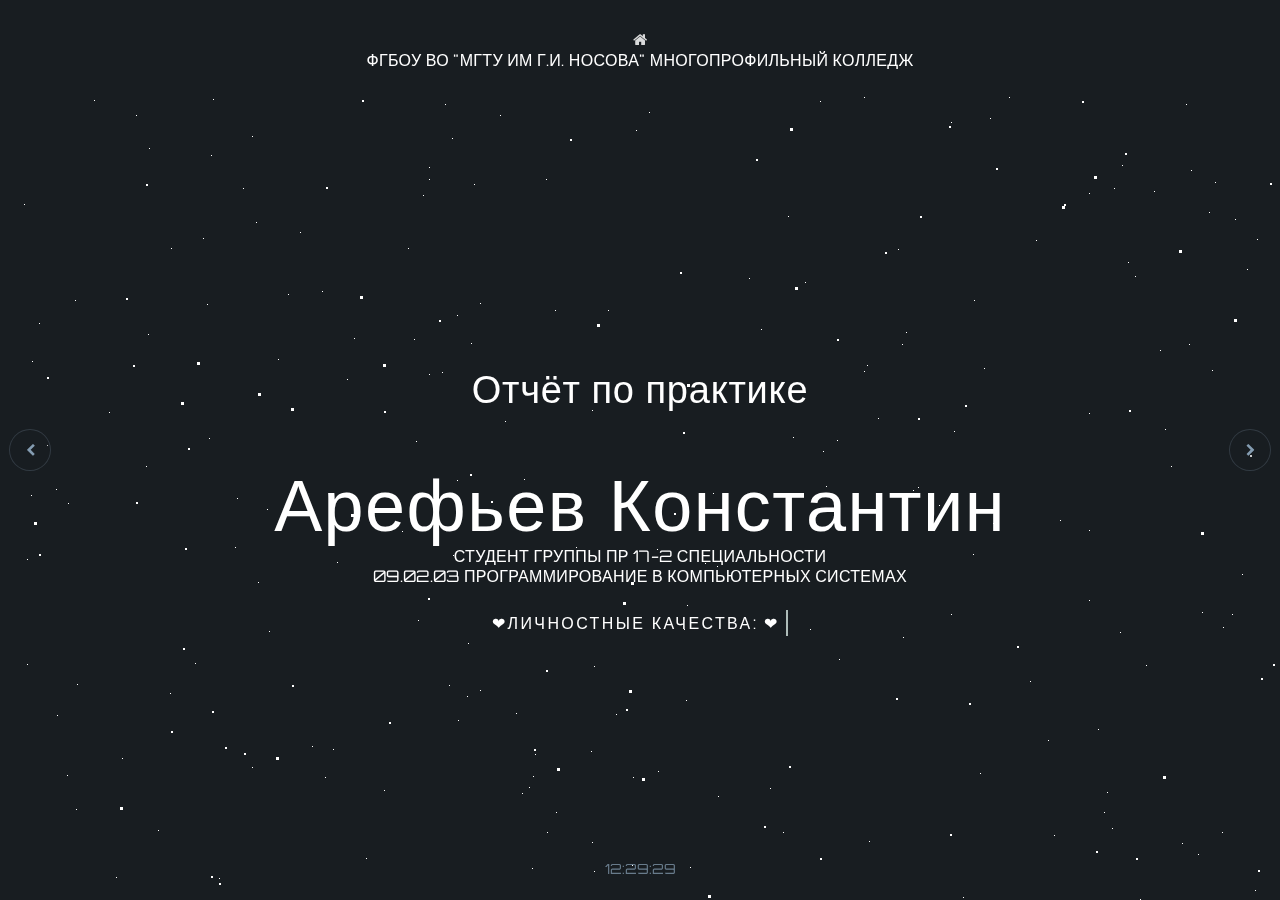
<file: index2.html>
<!DOCTYPE html>
<html lang="ru">
   <head>
      <meta charset="utf-8">
      <meta name="viewport" content="width=device-width, initial-scale=1.0">
     <title>Отчёт</title>
      <link rel="shortcut icon" href="assets/second-site/assets2/images/favicon.ico">
      <link rel="stylesheet" href="assets/second-site/assets2/css/animate2.css">
      <link href="assets/second-site/assets2/css/style.min2.css" rel="stylesheet">
      <link href="assets/second-site/assets2/css/type2.css" rel="stylesheet">
      <link rel="stylesheet" href="https://maxcdn.bootstrapcdn.com/font-awesome/4.3.0/css/font-awesome.min.css">
   <link href="https://fonts.googleapis.com/css?family=Source+Sans+Pro:400,700,900,300" rel="stylesheet" type="text/css">
      <style>
         #stars {
         width: 1px;
         height: 1px;
         background: transparent;
         box-shadow: 1926px 1470px #FFF , 1112px 168px #FFF , 138px 1595px #FFF , 1207px 533px #FFF , 54px 1498px #FFF , 468px 873px #FFF , 1893px 922px #FFF , 243px 1863px #FFF , 1274px 336px #FFF , 1608px 240px #FFF , 1984px 834px #FFF , 1909px 1850px #FFF , 982px 940px #FFF , 1675px 20px #FFF , 1082px 635px #FFF , 1155px 1338px #FFF , 166px 1497px #FFF , 1622px 382px #FFF , 1332px 790px #FFF , 932px 1956px #FFF , 1410px 210px #FFF , 1906px 1047px #FFF , 1641px 360px #FFF , 1196px 276px #FFF , 1635px 516px #FFF , 519px 660px #FFF , 345px 1839px #FFF , 862px 324px #FFF , 1470px 558px #FFF , 531px 738px #FFF , 1873px 627px #FFF , 935px 28px #FFF , 492px 1997px #FFF , 1777px 599px #FFF , 783px 1366px #FFF , 1578px 1766px #FFF , 570px 1578px #FFF , 1731px 1993px #FFF , 1656px 204px #FFF , 1528px 1860px #FFF , 964px 679px #FFF , 722px 913px #FFF , 1754px 131px #FFF , 924px 1808px #FFF , 1940px 1882px #FFF , 391px 1241px #FFF , 1460px 407px #FFF , 470px 1307px #FFF , 202px 1882px #FFF , 1276px 1265px #FFF , 1776px 296px #FFF , 31px 351px #FFF , 1736px 774px #FFF , 1864px 52px #FFF , 1450px 1042px #FFF , 1931px 1896px #FFF , 61px 590px #FFF , 1900px 1006px #FFF , 957px 460px #FFF , 1138px 97px #FFF , 1796px 4px #FFF , 1887px 109px #FFF , 1055px 1645px #FFF , 1375px 1084px #FFF , 617px 683px #FFF , 371px 1908px #FFF , 309px 683px #FFF , 1862px 1662px #FFF , 1276px 1276px #FFF , 913px 1381px #FFF , 339px 1055px #FFF , 1217px 1265px #FFF , 1044px 426px #FFF , 684px 1371px #FFF , 16px 267px #FFF , 86px 1329px #FFF , 1096px 734px #FFF , 51px 681px #FFF , 1993px 497px #FFF , 1015px 1862px #FFF , 186px 1125px #FFF , 807px 357px #FFF , 1230px 817px #FFF , 1363px 544px #FFF , 369px 1266px #FFF , 1453px 1566px #FFF , 1252px 1762px #FFF , 920px 1155px #FFF , 1892px 1894px #FFF , 386px 437px #FFF , 442px 626px #FFF , 478px 1157px #FFF , 1958px 538px #FFF , 892px 1276px #FFF , 800px 1486px #FFF , 441px 386px #FFF , 335px 973px #FFF , 668px 535px #FFF , 1442px 584px #FFF , 1574px 1891px #FFF , 651px 1860px #FFF , 1238px 1787px #FFF , 674px 773px #FFF , 1782px 906px #FFF , 1716px 1851px #FFF , 879px 1782px #FFF , 849px 1074px #FFF , 130px 372px #FFF , 187px 144px #FFF , 1369px 48px #FFF , 1962px 1394px #FFF , 1907px 6px #FFF , 1346px 1308px #FFF , 1866px 867px #FFF , 1728px 272px #FFF , 1151px 1276px #FFF , 160px 918px #FFF , 1673px 98px #FFF , 1964px 666px #FFF , 168px 1979px #FFF , 616px 1992px #FFF , 262px 1821px #FFF , 1697px 1566px #FFF , 1593px 1514px #FFF , 168px 1778px #FFF , 1975px 324px #FFF , 743px 1627px #FFF , 1043px 1821px #FFF , 1357px 267px #FFF , 413px 85px #FFF , 1053px 1662px #FFF , 1383px 210px #FFF , 312px 1522px #FFF , 1895px 690px #FFF , 1503px 1003px #FFF , 995px 1524px #FFF , 1784px 1922px #FFF , 228px 1272px #FFF , 642px 677px #FFF , 1882px 247px #FFF , 1939px 1788px #FFF , 993px 3px #FFF , 1331px 1648px #FFF , 1029px 1183px #FFF , 526px 1203px #FFF , 1073px 99px #FFF , 1231px 1149px #FFF , 1521px 1046px #FFF , 142px 736px #FFF , 1561px 1739px #FFF , 1092px 1071px #FFF , 311px 1470px #FFF , 1715px 92px #FFF , 600px 620px #FFF , 296px 652px #FFF , 1301px 843px #FFF , 1513px 1010px #FFF , 413px 280px #FFF , 777px 343px #FFF , 1567px 1046px #FFF , 447px 1368px #FFF , 1986px 1470px #FFF , 223px 1535px #FFF , 1303px 106px #FFF , 1865px 562px #FFF , 219px 453px #FFF , 545px 845px #FFF , 789px 188px #FFF , 718px 1011px #FFF , 675px 1976px #FFF , 1936px 1605px #FFF , 1334px 1894px #FFF , 1378px 1288px #FFF , 1744px 71px #FFF , 1499px 1029px #FFF , 253px 537px #FFF , 1335px 84px #FFF , 1388px 207px #FFF , 690px 988px #FFF , 1373px 1279px #FFF , 514px 1945px #FFF , 887px 543px #FFF , 242px 488px #FFF , 1224px 1959px #FFF , 236px 42px #FFF , 272px 200px #FFF , 111px 912px #FFF , 1314px 1507px #FFF , 1380px 1101px #FFF , 1159px 854px #FFF , 1729px 1774px #FFF , 1679px 1981px #FFF , 309px 1183px #FFF , 954px 1437px #FFF , 1563px 1465px #FFF , 324px 831px #FFF , 1953px 707px #FFF , 1758px 853px #FFF , 991px 1980px #FFF , 1388px 256px #FFF , 155px 154px #FFF , 1193px 118px #FFF , 40px 395px #FFF , 1308px 1168px #FFF , 149px 831px #FFF , 1336px 1033px #FFF , 1708px 598px #FFF , 1159px 1624px #FFF , 576px 316px #FFF , 426px 278px #FFF , 1001px 1380px #FFF , 800px 1118px #FFF , 436px 44px #FFF , 540px 718px #FFF , 1925px 1665px #FFF , 1764px 893px #FFF , 1085px 1707px #FFF , 1122px 903px #FFF , 935px 520px #FFF , 772px 122px #FFF , 1466px 928px #FFF , 848px 277px #FFF , 1493px 1285px #FFF , 193px 344px #FFF , 749px 1229px #FFF , 1893px 1412px #FFF , 121px 845px #FFF , 1664px 1515px #FFF , 1631px 1306px #FFF , 1457px 1483px #FFF , 1079px 1268px #FFF , 897px 396px #FFF , 591px 1697px #FFF , 1942px 514px #FFF , 931px 1634px #FFF , 1014px 587px #FFF , 1175px 76px #FFF , 611px 1918px #FFF , 1219px 125px #FFF , 437px 461px #FFF , 620px 36px #FFF , 680px 1066px #FFF , 1098px 1126px #FFF , 392px 154px #FFF , 1669px 1038px #FFF , 1258px 1298px #FFF , 1124px 805px #FFF , 1916px 1183px #FFF , 1951px 792px #FFF , 958px 206px #FFF , 1216px 520px #FFF , 900px 880px #FFF , 1239px 796px #FFF , 1575px 560px #FFF , 1868px 1426px #FFF , 1330px 642px #FFF , 976px 1814px #FFF , 195px 61px #FFF , 221px 404px #FFF , 61px 1642px #FFF , 1921px 536px #FFF , 450px 1724px #FFF , 1358px 910px #FFF , 1475px 1392px #FFF , 203px 945px #FFF , 133px 54px #FFF , 1483px 289px #FFF , 1710px 1583px #FFF , 30px 1329px #FFF , 671px 511px #FFF , 226px 894px #FFF , 666px 1969px #FFF , 1101px 1023px #FFF , 508px 385px #FFF , 1872px 543px #FFF , 576px 748px #FFF , 65px 920px #FFF , 1144px 256px #FFF , 1453px 923px #FFF , 1913px 786px #FFF , 1775px 1492px #FFF , 464px 209px #FFF , 1230px 1624px #FFF , 227px 94px #FFF , 500px 619px #FFF , 1246px 1796px #FFF , 513px 693px #FFF , 1961px 973px #FFF , 810px 392px #FFF , 1375px 359px #FFF , 1461px 935px #FFF , 513px 1959px #FFF , 1226px 480px #FFF , 1995px 269px #FFF , 484px 21px #FFF , 1572px 416px #FFF , 1269px 777px #FFF , 697px 399px #FFF , 52px 409px #FFF , 1936px 8px #FFF , 262px 265px #FFF , 862px 1851px #FFF , 368px 696px #FFF , 1560px 393px #FFF , 761px 1729px #FFF , 1662px 206px #FFF , 790px 1261px #FFF , 1028px 1736px #FFF , 1747px 716px #FFF , 458px 90px #FFF , 1977px 365px #FFF , 683px 1341px #FFF , 1723px 242px #FFF , 431px 1797px #FFF , 1856px 1267px #FFF , 428px 1241px #FFF , 217px 986px #FFF , 792px 1469px #FFF , 8px 110px #FFF , 147px 1837px #FFF , 1557px 843px #FFF , 1669px 324px #FFF , 752px 1326px #FFF , 138px 909px #FFF , 1855px 1544px #FFF , 566px 1120px #FFF , 203px 784px #FFF , 1554px 752px #FFF , 531px 973px #FFF , 1326px 881px #FFF , 853px 747px #FFF , 672px 1899px #FFF , 1861px 1289px #FFF , 1904px 1051px #FFF , 78px 6px #FFF , 1073px 319px #FFF , 899px 949px #FFF , 1875px 478px #FFF , 1088px 718px #FFF , 699px 1541px #FFF , 198px 1183px #FFF , 820px 869px #FFF , 1936px 1644px #FFF , 923px 411px #FFF , 1206px 738px #FFF , 1020px 1709px #FFF , 758px 1626px #FFF , 1320px 1553px #FFF , 977px 429px #FFF , 451px 602px #FFF , 1231px 175px #FFF , 670px 606px #FFF , 1671px 1457px #FFF , 660px 1555px #FFF , 882px 155px #FFF , 455px 249px #FFF , 15px 401px #FFF , 1245px 1578px #FFF , 991px 1614px #FFF , 251px 415px #FFF , 691px 991px #FFF , 1852px 177px #FFF , 226px 1618px #FFF , 1880px 1681px #FFF , 509px 1233px #FFF , 1808px 860px #FFF , 1226px 1429px #FFF , 1346px 578px #FFF , 1277px 854px #FFF , 441px 221px #FFF , 21px 958px #FFF , 8px 1574px #FFF , 489px 327px #FFF , 1496px 212px #FFF , 1199px 88px #FFF , 1742px 1573px #FFF , 1020px 146px #FFF , 823px 565px #FFF , 1956px 690px #FFF , 1368px 1047px #FFF , 1486px 386px #FFF , 284px 138px #FFF , 1519px 527px #FFF , 1300px 910px #FFF , 1560px 244px #FFF , 933px 1230px #FFF , 644px 816px #FFF , 1388px 10px #FFF , 1986px 1954px #FFF , 1055px 1595px #FFF , 1749px 985px #FFF , 754px 694px #FFF , 1613px 1879px #FFF , 191px 210px #FFF , 1073px 506px #FFF , 1571px 1301px #FFF , 824px 1302px #FFF , 1670px 244px #FFF , 1170px 10px #FFF , 1715px 582px #FFF , 1033px 1796px #FFF , 1505px 524px #FFF , 1453px 1281px #FFF , 613px 1702px #FFF , 1230px 1681px #FFF , 1664px 624px #FFF , 886px 250px #FFF , 1368px 1714px #FFF , 1851px 889px #FFF , 1000px 1701px #FFF , 398px 245px #FFF , 968px 274px #FFF , 1295px 1267px #FFF , 706px 1853px #FFF , 1081px 1047px #FFF , 745px 235px #FFF , 277px 1461px #FFF , 1241px 145px #FFF , 1568px 417px #FFF , 1502px 1540px #FFF , 132px 240px #FFF , 1190px 1918px #FFF , 1004px 1001px #FFF , 1758px 1838px #FFF , 666px 1174px #FFF , 1992px 1791px #FFF , 41px 621px #FFF , 1916px 1694px #FFF , 1811px 1132px #FFF , 704px 1361px #FFF , 667px 1081px #FFF , 90px 1019px #FFF , 1173px 1484px #FFF , 1734px 1796px #FFF , 303px 1676px #FFF , 539px 216px #FFF , 1821px 387px #FFF , 946px 953px #FFF , 1987px 984px #FFF , 569px 1192px #FFF , 1780px 1562px #FFF , 835px 1820px #FFF , 641px 455px #FFF , 1463px 1427px #FFF , 851px 271px #FFF , 350px 764px #FFF , 475px 1266px #FFF , 1433px 1391px #FFF , 1276px 540px #FFF , 494px 1599px #FFF , 794px 535px #FFF , 1998px 1537px #FFF , 1736px 1133px #FFF , 1537px 154px #FFF , 616px 771px #FFF , 1440px 622px #FFF , 906px 1024px #FFF , 1892px 1056px #FFF , 413px 73px #FFF , 306px 197px #FFF , 947px 803px #FFF , 441px 412px #FFF , 893px 1882px #FFF , 1052px 1321px #FFF , 1274px 77px #FFF , 321px 468px #FFF , 1832px 979px #FFF , 1824px 47px #FFF , 429px 10px #FFF , 675px 1417px #FFF , 1077px 1631px #FFF , 1930px 1835px #FFF , 578px 777px #FFF , 106px 1093px #FFF , 1755px 665px #FFF , 913px 1433px #FFF , 540px 1205px #FFF , 1017px 984px #FFF , 113px 1790px #FFF , 236px 673px #FFF , 132px 1318px #FFF , 1076px 1512px #FFF , 240px 128px #FFF , 1427px 95px #FFF , 1725px 1729px #FFF , 197px 5px #FFF , 1032px 646px #FFF , 1855px 1684px #FFF , 1119px 182px #FFF , 1027px 1005px #FFF , 1035px 1070px #FFF , 1874px 49px #FFF , 560px 453px #FFF , 747px 1248px #FFF , 1958px 7px #FFF , 283px 834px #FFF , 718px 879px #FFF , 14px 920px #FFF , 1155px 372px #FFF , 1833px 1932px #FFF , 524px 1745px #FFF , 691px 1547px #FFF , 890px 238px #FFF , 1505px 964px #FFF , 1038px 741px #FFF , 1098px 94px #FFF , 1639px 240px #FFF , 1337px 479px #FFF , 100px 783px #FFF , 464px 596px #FFF , 1173px 250px #FFF , 308px 1799px #FFF , 1996px 1234px #FFF , 1764px 1703px #FFF , 1065px 1434px #FFF , 506px 699px #FFF , 592px 216px #FFF , 1091px 698px #FFF , 582px 1044px #FFF , 1566px 410px #FFF , 1468px 1277px #FFF , 1183px 1094px #FFF , 1400px 1435px #FFF , 1762px 1991px #FFF , 298px 1720px #FFF , 507px 1159px #FFF , 331px 285px #FFF , 1104px 538px #FFF , 1984px 674px #FFF , 1587px 565px #FFF , 1400px 1480px #FFF , 1326px 998px #FFF , 402px 526px #FFF , 47px 1493px #FFF , 255px 1067px #FFF , 815px 1844px #FFF , 1768px 412px #FFF , 859px 1573px #FFF , 804px 7px #FFF , 1222px 1555px #FFF , 1821px 893px #FFF , 1718px 158px #FFF , 1678px 1141px #FFF , 575px 657px #FFF , 1993px 1988px #FFF , 938px 337px #FFF , 1884px 1949px #FFF , 402px 1621px #FFF , 1522px 246px #FFF , 530px 85px #FFF , 893px 1040px #FFF , 1987px 521px #FFF , 1792px 1410px #FFF , 1127px 1979px #FFF , 1842px 869px #FFF , 1408px 1464px #FFF , 424px 1226px #FFF , 297px 1641px #FFF , 52px 1622px #FFF , 60px 715px #FFF , 648px 1887px #FFF , 1993px 743px #FFF , 226px 1096px #FFF , 1130px 571px #FFF , 93px 318px #FFF , 1230px 1023px #FFF , 598px 1533px #FFF , 1074px 1586px #FFF , 367px 1161px #FFF , 1864px 1053px #FFF , 821px 346px #FFF , 1731px 1769px #FFF , 512px 1800px #FFF , 516px 774px #FFF , 819px 1895px #FFF , 517px 682px #FFF , 935px 1976px #FFF , 1816px 303px #FFF , 848px 3px #FFF , 780px 1974px #FFF , 861px 1577px #FFF , 1984px 1010px #FFF , 338px 244px #FFF , 1608px 154px #FFF , 1331px 106px #FFF , 79px 940px #FFF , 229px 1604px #FFF , 1672px 353px #FFF , 733px 184px #FFF , 1342px 1396px #FFF , 1186px 518px #FFF , 1032px 1064px #FFF , 1568px 1869px #FFF , 1949px 818px #FFF , 118px 1107px #FFF , 1945px 1192px #FFF , 1730px 606px #FFF , 400px 347px #FFF , 1563px 422px #FFF , 1920px 1029px #FFF , 317px 655px #FFF , 1149px 335px #FFF , 620px 863px #FFF , 59px 206px #FFF , 1835px 580px #FFF , 1121px 852px #FFF , 11px 465px #FFF , 1895px 272px #FFF , 1106px 71px #FFF , 1934px 1925px #FFF , 1073px 436px #FFF , 1841px 549px #FFF , 1604px 888px #FFF , 941px 1638px #FFF , 1597px 856px #FFF , 1704px 606px #FFF , 179px 569px #FFF , 1747px 1811px #FFF , 578px 572px #FFF , 1772px 162px #FFF , 1816px 685px #FFF , 11px 570px #FFF , 407px 101px #FFF , 1400px 400px #FFF , 702px 702px #FFF , 120px 21px #FFF , 485px 1429px #FFF , 679px 869px #FFF , 223px 1994px #FFF , 1692px 489px #FFF , 633px 18px #FFF , 898px 1552px #FFF , 1110px 1254px #FFF , 1023px 1012px #FFF , 493px 1628px #FFF , 1735px 869px #FFF , 452px 549px #FFF , 609px 1710px #FFF , 1699px 1434px #FFF , 944px 1746px #FFF , 1482px 1867px #FFF , 835px 979px #FFF , 1062px 1930px #FFF , 1700px 1854px #FFF , 1676px 1170px #FFF , 495px 1501px #FFF , 1079px 1358px #FFF , 974px 24px #FFF , 1421px 1924px #FFF , 902px 393px #FFF , 403px 897px #FFF , 530px 1041px #FFF , 774px 1731px #FFF , 1267px 468px #FFF , 154px 599px #FFF , 1969px 127px #FFF , 1876px 48px #FFF , 1843px 1574px #FFF , 1268px 605px #FFF , 1206px 1962px #FFF , 1172px 984px #FFF , 247px 1939px #FFF , 543px 977px #FFF , 1853px 611px #FFF , 941px 1685px #FFF , 1468px 1364px #FFF , 1435px 1095px #FFF , 319px 1764px #FFF , 1275px 747px #FFF , 1073px 1572px #FFF , 106px 664px #FFF , 826px 1838px #FFF , 1627px 1032px #FFF , 1274px 1630px #FFF , 361px 951px #FFF , 1842px 354px #FFF , 579px 1338px #FFF , 433px 591px #FFF , 1166px 749px #FFF , 701px 472px #FFF , 1319px 251px #FFF , 517px 1835px #FFF , 1359px 404px #FFF , 1386px 1133px #FFF , 1766px 1113px #FFF , 767px 738px #FFF , 649px 1673px #FFF , 1398px 727px #FFF , 23px 229px #FFF , 1049px 1100px #FFF , 432px 1931px #FFF , 1370px 1974px #FFF , 1771px 704px #FFF , 1659px 1788px #FFF , 1182px 760px #FFF , 1026px 1861px #FFF , 689px 469px #FFF , 1855px 887px #FFF , 714px 1611px #FFF , 1404px 872px #FFF;
         animation: animStar 50s linear infinite;
         }
         #stars:after {
         content: " ";
         position: absolute;
         top: 2000px;
         width: 1px;
         height: 1px;
         background: transparent;
         box-shadow: 1926px 1470px #FFF , 1112px 168px #FFF , 138px 1595px #FFF , 1207px 533px #FFF , 54px 1498px #FFF , 468px 873px #FFF , 1893px 922px #FFF , 243px 1863px #FFF , 1274px 336px #FFF , 1608px 240px #FFF , 1984px 834px #FFF , 1909px 1850px #FFF , 982px 940px #FFF , 1675px 20px #FFF , 1082px 635px #FFF , 1155px 1338px #FFF , 166px 1497px #FFF , 1622px 382px #FFF , 1332px 790px #FFF , 932px 1956px #FFF , 1410px 210px #FFF , 1906px 1047px #FFF , 1641px 360px #FFF , 1196px 276px #FFF , 1635px 516px #FFF , 519px 660px #FFF , 345px 1839px #FFF , 862px 324px #FFF , 1470px 558px #FFF , 531px 738px #FFF , 1873px 627px #FFF , 935px 28px #FFF , 492px 1997px #FFF , 1777px 599px #FFF , 783px 1366px #FFF , 1578px 1766px #FFF , 570px 1578px #FFF , 1731px 1993px #FFF , 1656px 204px #FFF , 1528px 1860px #FFF , 964px 679px #FFF , 722px 913px #FFF , 1754px 131px #FFF , 924px 1808px #FFF , 1940px 1882px #FFF , 391px 1241px #FFF , 1460px 407px #FFF , 470px 1307px #FFF , 202px 1882px #FFF , 1276px 1265px #FFF , 1776px 296px #FFF , 31px 351px #FFF , 1736px 774px #FFF , 1864px 52px #FFF , 1450px 1042px #FFF , 1931px 1896px #FFF , 61px 590px #FFF , 1900px 1006px #FFF , 957px 460px #FFF , 1138px 97px #FFF , 1796px 4px #FFF , 1887px 109px #FFF , 1055px 1645px #FFF , 1375px 1084px #FFF , 617px 683px #FFF , 371px 1908px #FFF , 309px 683px #FFF , 1862px 1662px #FFF , 1276px 1276px #FFF , 913px 1381px #FFF , 339px 1055px #FFF , 1217px 1265px #FFF , 1044px 426px #FFF , 684px 1371px #FFF , 16px 267px #FFF , 86px 1329px #FFF , 1096px 734px #FFF , 51px 681px #FFF , 1993px 497px #FFF , 1015px 1862px #FFF , 186px 1125px #FFF , 807px 357px #FFF , 1230px 817px #FFF , 1363px 544px #FFF , 369px 1266px #FFF , 1453px 1566px #FFF , 1252px 1762px #FFF , 920px 1155px #FFF , 1892px 1894px #FFF , 386px 437px #FFF , 442px 626px #FFF , 478px 1157px #FFF , 1958px 538px #FFF , 892px 1276px #FFF , 800px 1486px #FFF , 441px 386px #FFF , 335px 973px #FFF , 668px 535px #FFF , 1442px 584px #FFF , 1574px 1891px #FFF , 651px 1860px #FFF , 1238px 1787px #FFF , 674px 773px #FFF , 1782px 906px #FFF , 1716px 1851px #FFF , 879px 1782px #FFF , 849px 1074px #FFF , 130px 372px #FFF , 187px 144px #FFF , 1369px 48px #FFF , 1962px 1394px #FFF , 1907px 6px #FFF , 1346px 1308px #FFF , 1866px 867px #FFF , 1728px 272px #FFF , 1151px 1276px #FFF , 160px 918px #FFF , 1673px 98px #FFF , 1964px 666px #FFF , 168px 1979px #FFF , 616px 1992px #FFF , 262px 1821px #FFF , 1697px 1566px #FFF , 1593px 1514px #FFF , 168px 1778px #FFF , 1975px 324px #FFF , 743px 1627px #FFF , 1043px 1821px #FFF , 1357px 267px #FFF , 413px 85px #FFF , 1053px 1662px #FFF , 1383px 210px #FFF , 312px 1522px #FFF , 1895px 690px #FFF , 1503px 1003px #FFF , 995px 1524px #FFF , 1784px 1922px #FFF , 228px 1272px #FFF , 642px 677px #FFF , 1882px 247px #FFF , 1939px 1788px #FFF , 993px 3px #FFF , 1331px 1648px #FFF , 1029px 1183px #FFF , 526px 1203px #FFF , 1073px 99px #FFF , 1231px 1149px #FFF , 1521px 1046px #FFF , 142px 736px #FFF , 1561px 1739px #FFF , 1092px 1071px #FFF , 311px 1470px #FFF , 1715px 92px #FFF , 600px 620px #FFF , 296px 652px #FFF , 1301px 843px #FFF , 1513px 1010px #FFF , 413px 280px #FFF , 777px 343px #FFF , 1567px 1046px #FFF , 447px 1368px #FFF , 1986px 1470px #FFF , 223px 1535px #FFF , 1303px 106px #FFF , 1865px 562px #FFF , 219px 453px #FFF , 545px 845px #FFF , 789px 188px #FFF , 718px 1011px #FFF , 675px 1976px #FFF , 1936px 1605px #FFF , 1334px 1894px #FFF , 1378px 1288px #FFF , 1744px 71px #FFF , 1499px 1029px #FFF , 253px 537px #FFF , 1335px 84px #FFF , 1388px 207px #FFF , 690px 988px #FFF , 1373px 1279px #FFF , 514px 1945px #FFF , 887px 543px #FFF , 242px 488px #FFF , 1224px 1959px #FFF , 236px 42px #FFF , 272px 200px #FFF , 111px 912px #FFF , 1314px 1507px #FFF , 1380px 1101px #FFF , 1159px 854px #FFF , 1729px 1774px #FFF , 1679px 1981px #FFF , 309px 1183px #FFF , 954px 1437px #FFF , 1563px 1465px #FFF , 324px 831px #FFF , 1953px 707px #FFF , 1758px 853px #FFF , 991px 1980px #FFF , 1388px 256px #FFF , 155px 154px #FFF , 1193px 118px #FFF , 40px 395px #FFF , 1308px 1168px #FFF , 149px 831px #FFF , 1336px 1033px #FFF , 1708px 598px #FFF , 1159px 1624px #FFF , 576px 316px #FFF , 426px 278px #FFF , 1001px 1380px #FFF , 800px 1118px #FFF , 436px 44px #FFF , 540px 718px #FFF , 1925px 1665px #FFF , 1764px 893px #FFF , 1085px 1707px #FFF , 1122px 903px #FFF , 935px 520px #FFF , 772px 122px #FFF , 1466px 928px #FFF , 848px 277px #FFF , 1493px 1285px #FFF , 193px 344px #FFF , 749px 1229px #FFF , 1893px 1412px #FFF , 121px 845px #FFF , 1664px 1515px #FFF , 1631px 1306px #FFF , 1457px 1483px #FFF , 1079px 1268px #FFF , 897px 396px #FFF , 591px 1697px #FFF , 1942px 514px #FFF , 931px 1634px #FFF , 1014px 587px #FFF , 1175px 76px #FFF , 611px 1918px #FFF , 1219px 125px #FFF , 437px 461px #FFF , 620px 36px #FFF , 680px 1066px #FFF , 1098px 1126px #FFF , 392px 154px #FFF , 1669px 1038px #FFF , 1258px 1298px #FFF , 1124px 805px #FFF , 1916px 1183px #FFF , 1951px 792px #FFF , 958px 206px #FFF , 1216px 520px #FFF , 900px 880px #FFF , 1239px 796px #FFF , 1575px 560px #FFF , 1868px 1426px #FFF , 1330px 642px #FFF , 976px 1814px #FFF , 195px 61px #FFF , 221px 404px #FFF , 61px 1642px #FFF , 1921px 536px #FFF , 450px 1724px #FFF , 1358px 910px #FFF , 1475px 1392px #FFF , 203px 945px #FFF , 133px 54px #FFF , 1483px 289px #FFF , 1710px 1583px #FFF , 30px 1329px #FFF , 671px 511px #FFF , 226px 894px #FFF , 666px 1969px #FFF , 1101px 1023px #FFF , 508px 385px #FFF , 1872px 543px #FFF , 576px 748px #FFF , 65px 920px #FFF , 1144px 256px #FFF , 1453px 923px #FFF , 1913px 786px #FFF , 1775px 1492px #FFF , 464px 209px #FFF , 1230px 1624px #FFF , 227px 94px #FFF , 500px 619px #FFF , 1246px 1796px #FFF , 513px 693px #FFF , 1961px 973px #FFF , 810px 392px #FFF , 1375px 359px #FFF , 1461px 935px #FFF , 513px 1959px #FFF , 1226px 480px #FFF , 1995px 269px #FFF , 484px 21px #FFF , 1572px 416px #FFF , 1269px 777px #FFF , 697px 399px #FFF , 52px 409px #FFF , 1936px 8px #FFF , 262px 265px #FFF , 862px 1851px #FFF , 368px 696px #FFF , 1560px 393px #FFF , 761px 1729px #FFF , 1662px 206px #FFF , 790px 1261px #FFF , 1028px 1736px #FFF , 1747px 716px #FFF , 458px 90px #FFF , 1977px 365px #FFF , 683px 1341px #FFF , 1723px 242px #FFF , 431px 1797px #FFF , 1856px 1267px #FFF , 428px 1241px #FFF , 217px 986px #FFF , 792px 1469px #FFF , 8px 110px #FFF , 147px 1837px #FFF , 1557px 843px #FFF , 1669px 324px #FFF , 752px 1326px #FFF , 138px 909px #FFF , 1855px 1544px #FFF , 566px 1120px #FFF , 203px 784px #FFF , 1554px 752px #FFF , 531px 973px #FFF , 1326px 881px #FFF , 853px 747px #FFF , 672px 1899px #FFF , 1861px 1289px #FFF , 1904px 1051px #FFF , 78px 6px #FFF , 1073px 319px #FFF , 899px 949px #FFF , 1875px 478px #FFF , 1088px 718px #FFF , 699px 1541px #FFF , 198px 1183px #FFF , 820px 869px #FFF , 1936px 1644px #FFF , 923px 411px #FFF , 1206px 738px #FFF , 1020px 1709px #FFF , 758px 1626px #FFF , 1320px 1553px #FFF , 977px 429px #FFF , 451px 602px #FFF , 1231px 175px #FFF , 670px 606px #FFF , 1671px 1457px #FFF , 660px 1555px #FFF , 882px 155px #FFF , 455px 249px #FFF , 15px 401px #FFF , 1245px 1578px #FFF , 991px 1614px #FFF , 251px 415px #FFF , 691px 991px #FFF , 1852px 177px #FFF , 226px 1618px #FFF , 1880px 1681px #FFF , 509px 1233px #FFF , 1808px 860px #FFF , 1226px 1429px #FFF , 1346px 578px #FFF , 1277px 854px #FFF , 441px 221px #FFF , 21px 958px #FFF , 8px 1574px #FFF , 489px 327px #FFF , 1496px 212px #FFF , 1199px 88px #FFF , 1742px 1573px #FFF , 1020px 146px #FFF , 823px 565px #FFF , 1956px 690px #FFF , 1368px 1047px #FFF , 1486px 386px #FFF , 284px 138px #FFF , 1519px 527px #FFF , 1300px 910px #FFF , 1560px 244px #FFF , 933px 1230px #FFF , 644px 816px #FFF , 1388px 10px #FFF , 1986px 1954px #FFF , 1055px 1595px #FFF , 1749px 985px #FFF , 754px 694px #FFF , 1613px 1879px #FFF , 191px 210px #FFF , 1073px 506px #FFF , 1571px 1301px #FFF , 824px 1302px #FFF , 1670px 244px #FFF , 1170px 10px #FFF , 1715px 582px #FFF , 1033px 1796px #FFF , 1505px 524px #FFF , 1453px 1281px #FFF , 613px 1702px #FFF , 1230px 1681px #FFF , 1664px 624px #FFF , 886px 250px #FFF , 1368px 1714px #FFF , 1851px 889px #FFF , 1000px 1701px #FFF , 398px 245px #FFF , 968px 274px #FFF , 1295px 1267px #FFF , 706px 1853px #FFF , 1081px 1047px #FFF , 745px 235px #FFF , 277px 1461px #FFF , 1241px 145px #FFF , 1568px 417px #FFF , 1502px 1540px #FFF , 132px 240px #FFF , 1190px 1918px #FFF , 1004px 1001px #FFF , 1758px 1838px #FFF , 666px 1174px #FFF , 1992px 1791px #FFF , 41px 621px #FFF , 1916px 1694px #FFF , 1811px 1132px #FFF , 704px 1361px #FFF , 667px 1081px #FFF , 90px 1019px #FFF , 1173px 1484px #FFF , 1734px 1796px #FFF , 303px 1676px #FFF , 539px 216px #FFF , 1821px 387px #FFF , 946px 953px #FFF , 1987px 984px #FFF , 569px 1192px #FFF , 1780px 1562px #FFF , 835px 1820px #FFF , 641px 455px #FFF , 1463px 1427px #FFF , 851px 271px #FFF , 350px 764px #FFF , 475px 1266px #FFF , 1433px 1391px #FFF , 1276px 540px #FFF , 494px 1599px #FFF , 794px 535px #FFF , 1998px 1537px #FFF , 1736px 1133px #FFF , 1537px 154px #FFF , 616px 771px #FFF , 1440px 622px #FFF , 906px 1024px #FFF , 1892px 1056px #FFF , 413px 73px #FFF , 306px 197px #FFF , 947px 803px #FFF , 441px 412px #FFF , 893px 1882px #FFF , 1052px 1321px #FFF , 1274px 77px #FFF , 321px 468px #FFF , 1832px 979px #FFF , 1824px 47px #FFF , 429px 10px #FFF , 675px 1417px #FFF , 1077px 1631px #FFF , 1930px 1835px #FFF , 578px 777px #FFF , 106px 1093px #FFF , 1755px 665px #FFF , 913px 1433px #FFF , 540px 1205px #FFF , 1017px 984px #FFF , 113px 1790px #FFF , 236px 673px #FFF , 132px 1318px #FFF , 1076px 1512px #FFF , 240px 128px #FFF , 1427px 95px #FFF , 1725px 1729px #FFF , 197px 5px #FFF , 1032px 646px #FFF , 1855px 1684px #FFF , 1119px 182px #FFF , 1027px 1005px #FFF , 1035px 1070px #FFF , 1874px 49px #FFF , 560px 453px #FFF , 747px 1248px #FFF , 1958px 7px #FFF , 283px 834px #FFF , 718px 879px #FFF , 14px 920px #FFF , 1155px 372px #FFF , 1833px 1932px #FFF , 524px 1745px #FFF , 691px 1547px #FFF , 890px 238px #FFF , 1505px 964px #FFF , 1038px 741px #FFF , 1098px 94px #FFF , 1639px 240px #FFF , 1337px 479px #FFF , 100px 783px #FFF , 464px 596px #FFF , 1173px 250px #FFF , 308px 1799px #FFF , 1996px 1234px #FFF , 1764px 1703px #FFF , 1065px 1434px #FFF , 506px 699px #FFF , 592px 216px #FFF , 1091px 698px #FFF , 582px 1044px #FFF , 1566px 410px #FFF , 1468px 1277px #FFF , 1183px 1094px #FFF , 1400px 1435px #FFF , 1762px 1991px #FFF , 298px 1720px #FFF , 507px 1159px #FFF , 331px 285px #FFF , 1104px 538px #FFF , 1984px 674px #FFF , 1587px 565px #FFF , 1400px 1480px #FFF , 1326px 998px #FFF , 402px 526px #FFF , 47px 1493px #FFF , 255px 1067px #FFF , 815px 1844px #FFF , 1768px 412px #FFF , 859px 1573px #FFF , 804px 7px #FFF , 1222px 1555px #FFF , 1821px 893px #FFF , 1718px 158px #FFF , 1678px 1141px #FFF , 575px 657px #FFF , 1993px 1988px #FFF , 938px 337px #FFF , 1884px 1949px #FFF , 402px 1621px #FFF , 1522px 246px #FFF , 530px 85px #FFF , 893px 1040px #FFF , 1987px 521px #FFF , 1792px 1410px #FFF , 1127px 1979px #FFF , 1842px 869px #FFF , 1408px 1464px #FFF , 424px 1226px #FFF , 297px 1641px #FFF , 52px 1622px #FFF , 60px 715px #FFF , 648px 1887px #FFF , 1993px 743px #FFF , 226px 1096px #FFF , 1130px 571px #FFF , 93px 318px #FFF , 1230px 1023px #FFF , 598px 1533px #FFF , 1074px 1586px #FFF , 367px 1161px #FFF , 1864px 1053px #FFF , 821px 346px #FFF , 1731px 1769px #FFF , 512px 1800px #FFF , 516px 774px #FFF , 819px 1895px #FFF , 517px 682px #FFF , 935px 1976px #FFF , 1816px 303px #FFF , 848px 3px #FFF , 780px 1974px #FFF , 861px 1577px #FFF , 1984px 1010px #FFF , 338px 244px #FFF , 1608px 154px #FFF , 1331px 106px #FFF , 79px 940px #FFF , 229px 1604px #FFF , 1672px 353px #FFF , 733px 184px #FFF , 1342px 1396px #FFF , 1186px 518px #FFF , 1032px 1064px #FFF , 1568px 1869px #FFF , 1949px 818px #FFF , 118px 1107px #FFF , 1945px 1192px #FFF , 1730px 606px #FFF , 400px 347px #FFF , 1563px 422px #FFF , 1920px 1029px #FFF , 317px 655px #FFF , 1149px 335px #FFF , 620px 863px #FFF , 59px 206px #FFF , 1835px 580px #FFF , 1121px 852px #FFF , 11px 465px #FFF , 1895px 272px #FFF , 1106px 71px #FFF , 1934px 1925px #FFF , 1073px 436px #FFF , 1841px 549px #FFF , 1604px 888px #FFF , 941px 1638px #FFF , 1597px 856px #FFF , 1704px 606px #FFF , 179px 569px #FFF , 1747px 1811px #FFF , 578px 572px #FFF , 1772px 162px #FFF , 1816px 685px #FFF , 11px 570px #FFF , 407px 101px #FFF , 1400px 400px #FFF , 702px 702px #FFF , 120px 21px #FFF , 485px 1429px #FFF , 679px 869px #FFF , 223px 1994px #FFF , 1692px 489px #FFF , 633px 18px #FFF , 898px 1552px #FFF , 1110px 1254px #FFF , 1023px 1012px #FFF , 493px 1628px #FFF , 1735px 869px #FFF , 452px 549px #FFF , 609px 1710px #FFF , 1699px 1434px #FFF , 944px 1746px #FFF , 1482px 1867px #FFF , 835px 979px #FFF , 1062px 1930px #FFF , 1700px 1854px #FFF , 1676px 1170px #FFF , 495px 1501px #FFF , 1079px 1358px #FFF , 974px 24px #FFF , 1421px 1924px #FFF , 902px 393px #FFF , 403px 897px #FFF , 530px 1041px #FFF , 774px 1731px #FFF , 1267px 468px #FFF , 154px 599px #FFF , 1969px 127px #FFF , 1876px 48px #FFF , 1843px 1574px #FFF , 1268px 605px #FFF , 1206px 1962px #FFF , 1172px 984px #FFF , 247px 1939px #FFF , 543px 977px #FFF , 1853px 611px #FFF , 941px 1685px #FFF , 1468px 1364px #FFF , 1435px 1095px #FFF , 319px 1764px #FFF , 1275px 747px #FFF , 1073px 1572px #FFF , 106px 664px #FFF , 826px 1838px #FFF , 1627px 1032px #FFF , 1274px 1630px #FFF , 361px 951px #FFF , 1842px 354px #FFF , 579px 1338px #FFF , 433px 591px #FFF , 1166px 749px #FFF , 701px 472px #FFF , 1319px 251px #FFF , 517px 1835px #FFF , 1359px 404px #FFF , 1386px 1133px #FFF , 1766px 1113px #FFF , 767px 738px #FFF , 649px 1673px #FFF , 1398px 727px #FFF , 23px 229px #FFF , 1049px 1100px #FFF , 432px 1931px #FFF , 1370px 1974px #FFF , 1771px 704px #FFF , 1659px 1788px #FFF , 1182px 760px #FFF , 1026px 1861px #FFF , 689px 469px #FFF , 1855px 887px #FFF , 714px 1611px #FFF , 1404px 872px #FFF;
         }
         #stars2 {
         width: 2px;
         height: 2px;
         background: transparent;
         box-shadow: 1066px 6px #FFF , 263px 896px #FFF , 748px 731px #FFF , 1760px 468px #FFF , 882px 1058px #FFF , 1257px 569px #FFF , 1074px 1809px #FFF , 667px 337px #FFF , 1910px 98px #FFF , 349px 1943px #FFF , 664px 177px #FFF , 196px 616px #FFF , 373px 627px #FFF , 1574px 463px #FFF , 968px 1432px #FFF , 518px 654px #FFF , 1386px 209px #FFF , 1970px 1629px #FFF , 1321px 306px #FFF , 508px 1646px #FFF , 1932px 157px #FFF , 368px 316px #FFF , 1936px 461px #FFF , 1947px 1152px #FFF , 403px 1157px #FFF , 1043px 1714px #FFF , 887px 1427px #FFF , 1335px 1104px #FFF , 572px 1045px #FFF , 1971px 1600px #FFF , 1495px 667px #FFF , 1867px 1717px #FFF , 1572px 1108px #FFF , 130px 89px #FFF , 530px 575px #FFF , 980px 73px #FFF , 756px 1304px #FFF , 1120px 763px #FFF , 707px 1781px #FFF , 1859px 877px #FFF , 610px 614px #FFF , 1507px 1718px #FFF , 228px 658px #FFF , 1337px 1280px #FFF , 423px 225px #FFF , 1300px 494px #FFF , 1876px 7px #FFF , 531px 1728px #FFF , 1277px 1423px #FFF , 628px 1580px #FFF , 704px 1961px #FFF , 902px 1386px #FFF , 869px 157px #FFF , 719px 1198px #FFF , 956px 878px #FFF , 1944px 1848px #FFF , 1308px 1469px #FFF , 902px 323px #FFF , 1189px 897px #FFF , 167px 553px #FFF , 934px 739px #FFF , 821px 244px #FFF , 1934px 1071px #FFF , 423px 1081px #FFF , 1254px 88px #FFF , 266px 1283px #FFF , 1519px 252px #FFF , 1934px 1374px #FFF , 1457px 1034px #FFF , 1864px 845px #FFF , 1314px 483px #FFF , 1030px 1758px #FFF , 844px 843px #FFF , 949px 310px #FFF , 1242px 775px #FFF , 1202px 1943px #FFF , 585px 1799px #FFF , 689px 811px #FFF , 1173px 1581px #FFF , 723px 1864px #FFF , 1899px 938px #FFF , 1719px 1773px #FFF , 647px 1340px #FFF , 658px 1648px #FFF , 1245px 583px #FFF , 1705px 803px #FFF , 1080px 756px #FFF , 310px 92px #FFF , 1048px 109px #FFF , 276px 590px #FFF , 195px 781px #FFF , 346px 5px #FFF , 554px 44px #FFF , 693px 1903px #FFF , 172px 353px #FFF , 525px 1677px #FFF , 31px 282px #FFF , 1386px 1936px #FFF , 1903px 1136px #FFF , 1938px 585px #FFF , 1350px 1638px #FFF , 1934px 1218px #FFF , 561px 1451px #FFF , 658px 418px #FFF , 906px 1666px #FFF , 1442px 1433px #FFF , 576px 1290px #FFF , 1634px 1747px #FFF , 1325px 1301px #FFF , 1348px 784px #FFF , 1113px 315px #FFF , 1786px 1686px #FFF , 1494px 1966px #FFF , 380px 969px #FFF , 475px 406px #FFF , 1628px 384px #FFF , 966px 1085px #FFF , 535px 1881px #FFF , 1829px 846px #FFF , 953px 608px #FFF , 1323px 211px #FFF , 533px 1101px #FFF , 23px 459px #FFF , 156px 1269px #FFF , 653px 1444px #FFF , 880px 603px #FFF , 1874px 263px #FFF , 1632px 123px #FFF , 1449px 388px #FFF , 419px 1125px #FFF , 1933px 1312px #FFF , 56px 1977px #FFF , 1518px 545px #FFF , 250px 1754px #FFF , 209px 652px #FFF , 1109px 58px #FFF , 98px 899px #FFF , 80px 1105px #FFF , 904px 121px #FFF , 95px 1251px #FFF , 1750px 247px #FFF , 1113px 955px #FFF , 1273px 335px #FFF , 1633px 1548px #FFF , 203px 788px #FFF , 591px 1044px #FFF , 1510px 1733px #FFF , 5px 1870px #FFF , 740px 64px #FFF , 773px 671px #FFF , 1124px 1560px #FFF , 1032px 1020px #FFF , 1460px 898px #FFF , 1095px 1481px #FFF , 110px 203px #FFF , 1835px 816px #FFF , 1721px 646px #FFF , 293px 1468px #FFF , 1274px 1300px #FFF , 169px 453px #FFF , 1234px 360px #FFF , 804px 763px #FFF , 529px 1184px #FFF , 1480px 1339px #FFF , 729px 1526px #FFF , 738px 887px #FFF , 1763px 1869px #FFF , 1415px 260px #FFF , 155px 636px #FFF , 203px 1392px #FFF , 1615px 1381px #FFF , 1274px 1011px #FFF , 771px 482px #FFF , 21px 1431px #FFF , 863px 403px #FFF , 120px 407px #FFF , 1800px 648px #FFF , 1417px 1813px #FFF , 67px 874px #FFF , 1777px 1749px #FFF , 14px 1934px #FFF , 1294px 1009px #FFF , 506px 1043px #FFF , 933px 31px #FFF , 780px 1973px #FFF , 117px 270px #FFF , 1075px 1587px #FFF , 1507px 1326px #FFF , 1472px 303px #FFF , 734px 1001px #FFF , 1951px 1110px #FFF , 412px 503px #FFF , 454px 379px #FFF , 1411px 480px #FFF , 1770px 1631px #FFF , 15px 1684px #FFF , 1567px 1491px #FFF , 1314px 1325px #FFF , 1978px 1668px #FFF , 1001px 551px #FFF;
         animation: animStar 100s linear infinite;
         }
         #stars2:after {
         content: " ";
         position: absolute;
         top: 2000px;
         width: 2px;
         height: 2px;
         background: transparent;
         box-shadow: 1066px 6px #FFF , 263px 896px #FFF , 748px 731px #FFF , 1760px 468px #FFF , 882px 1058px #FFF , 1257px 569px #FFF , 1074px 1809px #FFF , 667px 337px #FFF , 1910px 98px #FFF , 349px 1943px #FFF , 664px 177px #FFF , 196px 616px #FFF , 373px 627px #FFF , 1574px 463px #FFF , 968px 1432px #FFF , 518px 654px #FFF , 1386px 209px #FFF , 1970px 1629px #FFF , 1321px 306px #FFF , 508px 1646px #FFF , 1932px 157px #FFF , 368px 316px #FFF , 1936px 461px #FFF , 1947px 1152px #FFF , 403px 1157px #FFF , 1043px 1714px #FFF , 887px 1427px #FFF , 1335px 1104px #FFF , 572px 1045px #FFF , 1971px 1600px #FFF , 1495px 667px #FFF , 1867px 1717px #FFF , 1572px 1108px #FFF , 130px 89px #FFF , 530px 575px #FFF , 980px 73px #FFF , 756px 1304px #FFF , 1120px 763px #FFF , 707px 1781px #FFF , 1859px 877px #FFF , 610px 614px #FFF , 1507px 1718px #FFF , 228px 658px #FFF , 1337px 1280px #FFF , 423px 225px #FFF , 1300px 494px #FFF , 1876px 7px #FFF , 531px 1728px #FFF , 1277px 1423px #FFF , 628px 1580px #FFF , 704px 1961px #FFF , 902px 1386px #FFF , 869px 157px #FFF , 719px 1198px #FFF , 956px 878px #FFF , 1944px 1848px #FFF , 1308px 1469px #FFF , 902px 323px #FFF , 1189px 897px #FFF , 167px 553px #FFF , 934px 739px #FFF , 821px 244px #FFF , 1934px 1071px #FFF , 423px 1081px #FFF , 1254px 88px #FFF , 266px 1283px #FFF , 1519px 252px #FFF , 1934px 1374px #FFF , 1457px 1034px #FFF , 1864px 845px #FFF , 1314px 483px #FFF , 1030px 1758px #FFF , 844px 843px #FFF , 949px 310px #FFF , 1242px 775px #FFF , 1202px 1943px #FFF , 585px 1799px #FFF , 689px 811px #FFF , 1173px 1581px #FFF , 723px 1864px #FFF , 1899px 938px #FFF , 1719px 1773px #FFF , 647px 1340px #FFF , 658px 1648px #FFF , 1245px 583px #FFF , 1705px 803px #FFF , 1080px 756px #FFF , 310px 92px #FFF , 1048px 109px #FFF , 276px 590px #FFF , 195px 781px #FFF , 346px 5px #FFF , 554px 44px #FFF , 693px 1903px #FFF , 172px 353px #FFF , 525px 1677px #FFF , 31px 282px #FFF , 1386px 1936px #FFF , 1903px 1136px #FFF , 1938px 585px #FFF , 1350px 1638px #FFF , 1934px 1218px #FFF , 561px 1451px #FFF , 658px 418px #FFF , 906px 1666px #FFF , 1442px 1433px #FFF , 576px 1290px #FFF , 1634px 1747px #FFF , 1325px 1301px #FFF , 1348px 784px #FFF , 1113px 315px #FFF , 1786px 1686px #FFF , 1494px 1966px #FFF , 380px 969px #FFF , 475px 406px #FFF , 1628px 384px #FFF , 966px 1085px #FFF , 535px 1881px #FFF , 1829px 846px #FFF , 953px 608px #FFF , 1323px 211px #FFF , 533px 1101px #FFF , 23px 459px #FFF , 156px 1269px #FFF , 653px 1444px #FFF , 880px 603px #FFF , 1874px 263px #FFF , 1632px 123px #FFF , 1449px 388px #FFF , 419px 1125px #FFF , 1933px 1312px #FFF , 56px 1977px #FFF , 1518px 545px #FFF , 250px 1754px #FFF , 209px 652px #FFF , 1109px 58px #FFF , 98px 899px #FFF , 80px 1105px #FFF , 904px 121px #FFF , 95px 1251px #FFF , 1750px 247px #FFF , 1113px 955px #FFF , 1273px 335px #FFF , 1633px 1548px #FFF , 203px 788px #FFF , 591px 1044px #FFF , 1510px 1733px #FFF , 5px 1870px #FFF , 740px 64px #FFF , 773px 671px #FFF , 1124px 1560px #FFF , 1032px 1020px #FFF , 1460px 898px #FFF , 1095px 1481px #FFF , 110px 203px #FFF , 1835px 816px #FFF , 1721px 646px #FFF , 293px 1468px #FFF , 1274px 1300px #FFF , 169px 453px #FFF , 1234px 360px #FFF , 804px 763px #FFF , 529px 1184px #FFF , 1480px 1339px #FFF , 729px 1526px #FFF , 738px 887px #FFF , 1763px 1869px #FFF , 1415px 260px #FFF , 155px 636px #FFF , 203px 1392px #FFF , 1615px 1381px #FFF , 1274px 1011px #FFF , 771px 482px #FFF , 21px 1431px #FFF , 863px 403px #FFF , 120px 407px #FFF , 1800px 648px #FFF , 1417px 1813px #FFF , 67px 874px #FFF , 1777px 1749px #FFF , 14px 1934px #FFF , 1294px 1009px #FFF , 506px 1043px #FFF , 933px 31px #FFF , 780px 1973px #FFF , 117px 270px #FFF , 1075px 1587px #FFF , 1507px 1326px #FFF , 1472px 303px #FFF , 734px 1001px #FFF , 1951px 1110px #FFF , 412px 503px #FFF , 454px 379px #FFF , 1411px 480px #FFF , 1770px 1631px #FFF , 15px 1684px #FFF , 1567px 1491px #FFF , 1314px 1325px #FFF , 1978px 1668px #FFF , 1001px 551px #FFF;
         }
         #stars3 {
         width: 3px;
         height: 3px;
         background: transparent;
         box-shadow: 626px 681px #FFF , 875px 1696px #FFF , 181px 265px #FFF , 1014px 1326px #FFF , 306px 873px #FFF , 1100px 1420px #FFF , 1147px 679px #FFF , 678px 1704px #FFF , 197px 1920px #FFF , 977px 1967px #FFF , 1812px 1877px #FFF , 1263px 1855px #FFF , 1428px 1348px #FFF , 1204px 1336px #FFF , 612px 1026px #FFF , 1300px 1913px #FFF , 212px 1383px #FFF , 1353px 1511px #FFF , 1450px 502px #FFF , 335px 417px #FFF , 134px 1543px #FFF , 1395px 1991px #FFF , 502px 1881px #FFF , 242px 296px #FFF , 766px 818px #FFF , 1954px 1443px #FFF , 267px 1061px #FFF , 720px 1027px #FFF , 1046px 109px #FFF , 282px 1064px #FFF , 1385px 930px #FFF , 541px 671px #FFF , 1600px 1339px #FFF , 1831px 1015px #FFF , 607px 505px #FFF , 1896px 212px #FFF , 1454px 299px #FFF , 1750px 1956px #FFF , 23px 1403px #FFF , 301px 1931px #FFF , 1051px 1529px #FFF , 1530px 511px #FFF , 1693px 202px #FFF , 104px 710px #FFF , 779px 190px #FFF , 152px 1915px #FFF , 1163px 153px #FFF , 581px 227px #FFF , 1567px 402px #FFF , 1506px 61px #FFF , 1545px 1775px #FFF , 615px 485px #FFF , 491px 1791px #FFF , 344px 199px #FFF , 1571px 163px #FFF , 1485px 1196px #FFF , 1090px 1983px #FFF , 1640px 1222px #FFF , 1563px 689px #FFF , 1857px 1645px #FFF , 683px 959px #FFF , 245px 1827px #FFF , 1358px 1477px #FFF , 1061px 1006px #FFF , 1751px 839px #FFF , 260px 660px #FFF , 1626px 370px #FFF , 891px 1641px #FFF , 165px 305px #FFF , 1078px 79px #FFF , 809px 1794px #FFF , 79px 1485px #FFF , 1562px 1446px #FFF , 1126px 1289px #FFF , 805px 1318px #FFF , 861px 1811px #FFF , 1361px 689px #FFF , 1218px 222px #FFF , 18px 425px #FFF , 1185px 435px #FFF , 692px 798px #FFF , 1263px 1798px #FFF , 287px 1780px #FFF , 275px 311px #FFF , 137px 1594px #FFF , 99px 886px #FFF , 592px 918px #FFF , 1274px 1406px #FFF , 671px 287px #FFF , 329px 1215px #FFF , 774px 31px #FFF , 294px 1413px #FFF , 613px 593px #FFF , 464px 1674px #FFF , 220px 1007px #FFF , 69px 859px #FFF , 1783px 1790px #FFF , 367px 267px #FFF , 1952px 949px #FFF , 876px 1070px #FFF;
         animation: animStar 150s linear infinite;
         }
         #stars3:after {
         content: " ";
         position: absolute;
         top: 2000px;
         width: 3px;
         height: 3px;
         background: transparent;
         box-shadow: 626px 681px #FFF , 875px 1696px #FFF , 181px 265px #FFF , 1014px 1326px #FFF , 306px 873px #FFF , 1100px 1420px #FFF , 1147px 679px #FFF , 678px 1704px #FFF , 197px 1920px #FFF , 977px 1967px #FFF , 1812px 1877px #FFF , 1263px 1855px #FFF , 1428px 1348px #FFF , 1204px 1336px #FFF , 612px 1026px #FFF , 1300px 1913px #FFF , 212px 1383px #FFF , 1353px 1511px #FFF , 1450px 502px #FFF , 335px 417px #FFF , 134px 1543px #FFF , 1395px 1991px #FFF , 502px 1881px #FFF , 242px 296px #FFF , 766px 818px #FFF , 1954px 1443px #FFF , 267px 1061px #FFF , 720px 1027px #FFF , 1046px 109px #FFF , 282px 1064px #FFF , 1385px 930px #FFF , 541px 671px #FFF , 1600px 1339px #FFF , 1831px 1015px #FFF , 607px 505px #FFF , 1896px 212px #FFF , 1454px 299px #FFF , 1750px 1956px #FFF , 23px 1403px #FFF , 301px 1931px #FFF , 1051px 1529px #FFF , 1530px 511px #FFF , 1693px 202px #FFF , 104px 710px #FFF , 779px 190px #FFF , 152px 1915px #FFF , 1163px 153px #FFF , 581px 227px #FFF , 1567px 402px #FFF , 1506px 61px #FFF , 1545px 1775px #FFF , 615px 485px #FFF , 491px 1791px #FFF , 344px 199px #FFF , 1571px 163px #FFF , 1485px 1196px #FFF , 1090px 1983px #FFF , 1640px 1222px #FFF , 1563px 689px #FFF , 1857px 1645px #FFF , 683px 959px #FFF , 245px 1827px #FFF , 1358px 1477px #FFF , 1061px 1006px #FFF , 1751px 839px #FFF , 260px 660px #FFF , 1626px 370px #FFF , 891px 1641px #FFF , 165px 305px #FFF , 1078px 79px #FFF , 809px 1794px #FFF , 79px 1485px #FFF , 1562px 1446px #FFF , 1126px 1289px #FFF , 805px 1318px #FFF , 861px 1811px #FFF , 1361px 689px #FFF , 1218px 222px #FFF , 18px 425px #FFF , 1185px 435px #FFF , 692px 798px #FFF , 1263px 1798px #FFF , 287px 1780px #FFF , 275px 311px #FFF , 137px 1594px #FFF , 99px 886px #FFF , 592px 918px #FFF , 1274px 1406px #FFF , 671px 287px #FFF , 329px 1215px #FFF , 774px 31px #FFF , 294px 1413px #FFF , 613px 593px #FFF , 464px 1674px #FFF , 220px 1007px #FFF , 69px 859px #FFF , 1783px 1790px #FFF , 367px 267px #FFF , 1952px 949px #FFF , 876px 1070px #FFF;
         }
         @keyframes animStar {
         from {
         transform: translateY(0px);
         }
         to {
         transform: translateY(-2000px);
         }
         }
      </style>
   </head>
   <body>
      <div id="page">
      <div id="preloader"></div>
      <div id="primary" class="content-area">
         <div id="primary-background">
            <div class="layer" data-depth="1.00"></div>
         </div>
         <div class="wrap">
            <header class="site-header m-b-64">
         <nav class="navigation"> 
                  <ul class="menu menu-social">
                     <p><li class="menu-item">
                        <a href="file:///D:/JFdevel.github.io-master/JFdevel.github.io-master/index.html" target="_blank" class="link link-social">
                        <i class="fa fa-home" aria-hidden="true"></i>
                        <span class="sr-only">home</span>
                        </a>
                     </li> 
                  </ul>
               <h3>ФГБОУ ВО "МГТУ им Г.И. Носова" Многопрофильный колледж</h3>
               </nav>
               <div id='stars'></div>
               <div id='stars2'></div>
               <div id='stars3'></div>
            </header>
            <main id="main" class="site-main">
               <div class="container">
                  <div class="site-branding m-b-64">
                  </div>
                  <article class="main-content">
                     <header class="entry-header p-b-0 m-b-12">
                        <div class="wow slideInDown" data-wow-duration="4s">
                        <h2>Отчёт по практике</h2>
                        <br>
                     </div>
                        <div class="wow slideInUp" data-wow-duration="4s">
                        <h1 class="entry-title">Арефьев Константин</h1>
                     </div>
                     <div class="wow slideInRight" data-wow-duration="4s">
                        <h3>Студент группы ПР 17-2 специальности<br> 09.02.03 Программирование в компьютерных системах</h3>
                     </div>
                        <h5 class="cd-headline clip is-full-width">
                        <span>❤Личностные качества:</span>
                        <span class="cd-words-wrapper">
                        <b class="is-visible">❤</b>
                  <b>Активный</b>
                  <b>Творческий</b>  
                  <b>Креативный</b>                
                  <b>Позитивный</b>                 
                        </span>
                        </h4>
                     </header>
                     <div class="entry-content"></div>
                  </article>
               </div>
            </main>
            <footer class="site-footer">
               <div class="widget widget-countdown m-t-64">
                  <div class="widget-content">
                     <div class="time"><span id="doc_time"></span></div>
                     <script type="text/javascript">
                        function clock() {
                        var d = new Date();
                        var hours = d.getHours();
                        var minutes = d.getMinutes();
                        var seconds = d.getSeconds();
                        if (hours <= 9) hours = "0" + hours;
                        if (minutes <= 9) minutes = "0" + minutes;
                        if (seconds <= 9) seconds = "0" + seconds;
                        date_time = hours + ":" + minutes + ":" + seconds;
                        if (document.layers) {
                        document.layers.doc_time.document.write(date_time);
                        document.layers.doc_time.document.close();
                        } else document.getElementById("doc_time").innerHTML = date_time;
                        setTimeout("clock()", 1000);
                        }
                     </script>
                     <script type="text/javascript">
                        clock();
                     </script>  
                  </div>
               </div>
            </footer>
         </div>
      </div>
      <aside id="about" class="sidebar sidebar-left">
         <div class="wrap">
            <div class="sidebar-control">
               <button class="btn btn-icon btn-primary btn-toggler" type="button" data-effect="push-right" data-target="#about">
               <i class="fa fa-chevron-left" aria-hidden="true"></i>
               <span class="sr-only">About me</span>
               </button>
            </div>
            <div class="container">
               <header class="entry-header">
                  <h2 class="entry-title">Векторная графика</h2>
               </header>
               <div class="entry-content">
            <p class="fade-color-8">Определение</p>
            <ul class="fade-color-6">
                Это способ представления объектов и изображений (формат описания) в компьютерной графике, основанный на математическом описании элементарных геометрических объектов, обычно называемых примитивами, таких как: точки, линии, сплайны, кривые Безье, круги и окружности, многоугольники.
               </ul>
               <br>
            </div>
               <div class="entry-content">
            <p class="fade-color-8">Характеристики</p>
            <ul class="fade-color-6">
                <li>Объём данных, занимаемый описательной частью, не зависит от реальной величины объекта, что позволяет, используя минимальное количество информации, описать сколь угодно большой объект файлом минимального размера.</li>
                <li>В связи с тем, что информация об объекте хранится в описательной форме, можно бесконечно увеличить графический примитив при выводе на графическое устройство, например, дугу окружности, и она останется при любом увеличении гладкой. С другой стороны, если кривая представлена в виде ломаной линии, увеличение покажет, что она на самом деле не кривая.</li>
                <li>При увеличении или уменьшении объектов толщина линий может быть задана постоянной величиной, независимой от реальной площади изображаемой фигуры.</li>
               </ul>
            </div>
            <br>
            <br>
               <header class="entry-header">
                  <h2 class="entry-title">CorelDraw</h2>
               </header>
            <div class="entry-content">
            <p class="fade-color-8">Графический редактор векторной графики</p>
            <ul class="fade-color-6">
            Разработан канадской корпорацией Corel.
            В пакет CorelDRAW также входит редактор растровой графики Corel Photo-Paint® и другие программы — например, для захвата изображений с экрана — Corel CAPTURE™. Программа векторизации растровой графики Corel TRACE™ до 12 версии входила в пакет как самостоятельная программа.
               </ul>
          <p class="fade-color-8"> </p>
          <p class="fade-color-8">Работы:</p>
              <ul class="fade-color-6">
                <li>Блокнот<br><img src="assets/second-site/assets2/images/corel/blocknote.jpg" alt="Блокнот" vspace="10"></li>
                <li>Папка для бумаг 3D<br><img src="assets/second-site/assets2/images/corel/3d.jpg" alt="3D папка" vspace="10"></li>
                <li>Капля воды<br><img src="assets/second-site/assets2/images/corel/water.jpg" alt="Капля воды" height="0" vspace="10"></li> 
                <li>Банка энеретика<br><img src="assets/second-site/assets2/images/corel/energy.jpg" alt="Банка энергетика" width="250" height="250" vspace="10"></li>
                <li>Снеговичок<br><img src="assets/second-site/assets2/images/corel/snowboy.jpg" alt="Снеговик" width="250" height="250" vspace="10"></li>                        
                  </ul>
                  <br>
                  </div>
            </div>
         </div>
      </aside>
      <aside id="contact" class="sidebar sidebar-right">
         <div class="wrap">
            <div class="sidebar-control">
               <button class="btn btn-icon btn-primary btn-toggler" type="button" data-effect="push-left" data-target="#contact"><i class="fa fa-chevron-right" aria-hidden="true"></i></button>
               <span class="sr-only"></span>
            </div>
            <div class="container">
               <header class="entry-header">
                  <h2 class="entry-title">Растровая графика</h2>
               </header>
               <div class="entry-content">
            <p class="fade-color-8">Определение</p>
            <ul class="fade-color-6">
               Это изображение, представляющее собой сетку пикселей — цветных точек (обычно прямоугольных) на мониторе, бумаге и других отображающих устройствах.
               </ul>
               <br>
             <p class="fade-color-8">Характеристики</p>
            <ul class="fade-color-6">
               <li>Размер изображения в пикселях — может выражаться в виде количества пикселей по ширине и по высоте (800×600px, 1024×768px, 1600×1200px и т. д.) или же в виде общего количества пикселей (так изображение размером 1600×1200px состоит из 1 920 000 точек, то есть примерно 2 мегапикселя);</li>
               <li>Цветовое пространство (цветовая модель) — RGB, CMYK, XYZ, YCbCr и др.;</li>
               <li>Разрешение изображения — величина, определяющая количество точек (элементов растрового изображения) на единицу площади (или единицу длины).</li>
            </ul>
            </div>
            <br>
            <br>
               <header class="entry-header">
                  <h2 class="entry-title">Photoshop</h2>
               </header>
            <div class="entry-content">
            <p class="fade-color-8">Многофункциональный графический редактор</p>
            <ul class="fade-color-6">
               Разработанн фирмой Adobe Systems. В основном работает с растровыми изображениями, однако имеет некоторые векторные инструменты. Продукт является лидером рынка в области коммерческих средств редактирования растровых изображений и наиболее известным продуктом фирмы Adobe.
               </ul>
          <p class="fade-color-8"> </p>
          <p class="fade-color-8">Работы:</p>
              <ul class="fade-color-6">
               <li>Текст:<br><img src="assets/second-site/assets2/images/photoshop/slime.png" alt="slime" vspace="10">
               </li>
            <li>Обработка фото:
               <br>День в ночь<br><img src="assets/second-site/assets2/images/photoshop/день.jpg" alt="день" vspace="10">
               <br>Рамка<br><img src="assets/second-site/assets2/images/photoshop/пара.jpg" alt="пара" vspace="10">
               <br>Старое фото<br><img src="assets/second-site/assets2/images/photoshop/старое фото копия.jpg" alt="стар" vspace="10">
               <br>Слияние<br><img src="assets/second-site/assets2/images/photoshop/слияние 1.jpg" alt="слияние" vspace="10">
            </li>
                <li>Рисунок:
                  <br>Горы<img src="assets/second-site/assets2/images/photoshop/горы.jpg" alt="горы" vspace="10"></li>                     
                  </ul>
                  </div>
            </div>
      </aside>
      <div class="pswp" tabindex="-1" role="dialog" aria-hidden="true">
      <div class="pswp__bg"></div>
      <div class="pswp__scroll-wrap">
      <div class="pswp__container">
      <div class="pswp__item"></div>
      <div class="pswp__item"></div>
      <div class="pswp__item"></div>
      </div>
      <div class="pswp__ui pswp__ui--hidden">
      <div class="pswp__top-bar">
      <div class="pswp__counter"></div>
      <button class="pswp__button pswp__button--close" title="Close (Esc)"></button>
      <button class="pswp__button pswp__button--fs" title="Toggle fullscreen"></button>
      <div class="pswp__preloader">
      <div class="pswp__preloader__icn">
      <div class="pswp__preloader__cut">
      <div class="pswp__preloader__donut"></div>
      </div>
      </div>
      </div>
      </div>
      <button class="pswp__button pswp__button--arrow--left" title="Previous (arrow left)"></button>
      <button class="pswp__button pswp__button--arrow--right" title="Next (arrow right)"></button>
      <div class="pswp__caption">
      <div class="pswp__caption__center"></div>
      </div>
      </div>
      </div>
      </div>
      </div>
      <script src="https://ajax.googleapis.com/ajax/libs/jquery/2.2.4/jquery.min.js"></script> 
      <script src="assets/second-site/assets2/js/type2.js"></script>
      <script src="assets/second-site/assets2/js/config2.js"></script>
      <script src="assets/second-site/assets2/js/concat.min2.js"></script>
        <script src="assets/second-site/assets2/js/title2.js"></script>
        <script src="assets/second-site/assets2/js/wow.min2.js"></script>
              <script>
              new WOW().init();
              </script>
        <script> 
document.onkeydown = function(e) { 
if (e.ctrlKey && (e.keyCode === 67 || e.keyCode === 86 || e.keyCode === 85 || e.keyCode === 117)) {//Alt+c, Alt+v will also be disabled sadly. 
} 
return false;
</script>
<script> 
function click() { 
if (event.button==2||event.button==3) { 
oncontextmenu='return false'; 
} 
} 
document.onmousedown=click 
document.oncontextmenu = new Function("return false;") 
</script>
   </body>
</html>
</file>
<file: assets/second-site/assets2/css/style.min2.css>
@charset "UTF-8";

body{margin:0;padding:0
}

article,
aside,
footer,
header,
nav,
section {display:block
}


h1{font-size:176px
}

figcaption,figure,main
{display:block
}

figure {
	margin:1.4em 170px
}

hr {
	box-sizing:content-box;height:0;overflow:visible
}

pre{ 
	font-family:monospace,monospace;font-size:1em
}

a {
	background-color:transparent;-webkit-text-decoration-skip:objects
}

abbr[title] {
	border-bottom:none;text-decoration:underline;text-decoration:underline dotted
}

b,
strong {
	font-weight:inherit
}

b,
strong {
	font-weight:bolder
}

code,
kbd,
samp {
	font-family:monospace,monospace;font-size:1em
}

dfn {
	font-style:italic
}

mark {
	background-color:#ff0;color:#000
}

small {
	font-size:80%
}

sub,
sup { 
	font-size:75%;line-height:0;position:relative;vertical-align:baseline
}

sub {
	bottom:-.25em
} 

sup {
	top:-.5em
}

audio,
video {
	display:inline-block
}

audio:not([controls]) {
	display:none;height:0
}

img {
	border-style:none
}

svg:not(:root) {
	overflow:hidden
}

button,
input,
optgroup,
select,
textarea{margin:0}button,
input{overflow:visible}button,
select{text-transform:none}[type=reset],
[type=submit],
button,
html [type=button]{-webkit-appearance:button}[type=button]::-moz-focus-inner,
[type=reset]::-moz-focus-inner,
[type=submit]::-moz-focus-inner,
button::-moz-focus-inner{border-style:none;padding:0}[type=button]:-moz-focusring,
[type=reset]:-moz-focusring,
[type=submit]:-moz-focusring,
button:-moz-focusring {
	outline:1px dotted ButtonText
}

legend {
	box-sizing:border-box;
	color:inherit;
	display:table;
	max-width:100%;
	padding:0;
	white-space:normal
}

progress {
	display:inline-block;
	vertical-align:baseline
}

textarea {
	overflow:auto
}

[type=checkbox],
[type=radio] {
	box-sizing:border-box;
	padding:0
}

[type=number]::-webkit-inner-spin-button,
[type=number]::-webkit-outer-spin-button {
	height:auto
}

[type=search] {
	-webkit-appearance:textfield;
	outline-offset:-2px
}

[type=search]::-webkit-search-cancel-button,
[type=search]::-webkit-search-decoration{-webkit-appearance:none}::-webkit-file-upload-button {
	-webkit-appearance:button;
	font:inherit
}
	
details,
menu {
	display:block
}

summary {
	display:list-item
}

canvas {
	display:inline-block
}

template {
	display:none
}

[hidden] {
	display:none
}

.clear:after,
.clear:before,
.container:after,
.container:before,
.navigation:after,
.navigation:before,
.site-branding:after,
.site-branding:before,
.widget:after,
.widget:before {
	content:"";
	display:table;
	table-layout:fixed
}

.clear,
.container,
.navigation,
.widget {
	clear:both
}

body { 
	font-family:Lato,sans-serif;
	font-weight:400;
	line-height:1.48;
	-webkit-font-smoothing:antialiased;
	-moz-osx-font-smoothing:grayscale
	}

body,
button,
input,
select,
textarea {
	color:#fff;
	font-size:15px
}

button,
input,
select,
textarea {
	font-family:Lato,sans-serif
}

h1,
h2,
h3,
h4,
h5,
h6 {
	clear:both;
	margin:0 0 24px;
	padding:0;
	font-family:Orbitron,sans-serif;line-height:1.22;
	text-align:center;
	letter-spacing:.02em
}

h1 {
	font-size:26px;
	font-weight:400
}

h2 {
	font-size:20px;
	font-weight:400
}

h3 {
	font-size:16px;
	font-weight:400;
	text-transform:uppercase
}

h4 {
	font-size:16px;
	font-weight:700
}

h5 {
	font-size:14px;
	letter-spacing:.15em;
	font-weight:700;
	text-transform:uppercase
}

h6 {
	font-size:13px
}

p {
	margin:0 0 12px;
	padding:0;
	font-smooth:always;
	-webkit-font-smoothing:antialiased;
	-moz-osx-font-smoothing:grayscale
}

small {
	font-size:13px
}

strong {
	font-weight:700
}

cite,
dfn,
em,
i {
	font-style:italic
} 

blockquote {
	color:#fff;
	font-size:18px;
	font-style:italic;line-height:1.7;
	margin:0;
	overflow:hidden;padding:0
}

blockquote cite {
	display:block;
	font-style:normal;
	font-weight:700;
	margin-top:.5em
}

address {
	margin:0 0 1.5em
}

pre {
	background:0 0;
	font-family:"Courier 10 Pitch",Courier,monospace;
	font-size:15px;
	line-height:1.6;
	margin-bottom:1.6em;
	max-width:100%;
	overflow:auto;
	padding:1.6em
}

code,
kbd,
tt,
var {
	font-family:Monaco,Consolas,"Andale Mono","DejaVu Sans Mono",monospace;
	font-size:15px
}

abbr,
acronym {
	cursor:help
}

ins,
mark {
	background:0 0;
	text-decoration:none
}

big {
	font-size:125%
}

blockquote {
	quotes:"" ""
}

q {
	quotes:"“" "”" "‘" "’"
}

blockquote:after,
blockquote:before {
	content:""
}

a {
	color:inherit;
	text-decoration:none
}

a:focus {
	outline:0
}

.link {
	-webkit-transition:color .2s cubic-bezier(.4,0,.2,1);
	transition:color .2s cubic-bezier(.4,0,.2,1)
}

.link:hover {
	color:#44b26b
}

.link-animated {
	position:relative;
	display:inline-block;
	opacity:.84;
	-webkit-transition:opacity .2s cubic-bezier(.4,0,.2,1);
	transition:opacity .2s cubic-bezier(.4,0,.2,1)
}

.link-animated:after,
.link-animated:before {
	content:" ";
	display:block;
	position:absolute;
	left:0;
	bottom:0;
	height:1px
}

.link-animated:before {
	width:100%;
	border-bottom:1px solid rgba(132,156,177,.24)
}

.link-animated:after {
	width:0;
	border-bottom:1px solid #44b26b;
	-webkit-transition:width .2s cubic-bezier(.4,0,.2,1);
	transition:width .2s cubic-bezier(.4,0,.2,1)
}

.link-animated:hover {
	opacity:1
}

.link-animated:hover:after {
	width:100%
}

.link-social {
	display:inline-block;
	height:32px;
	width:32px;
	line-height:32px;
	text-align:center
}

ol,
ul {
	margin:0;
	padding:0 0 0 24px
}

ul {
	list-style:disc
}

ol {
	list-style:decimal
}

li>ol,
li>ul {
	margin-bottom:0;
	margin-left:12px
}

dt {
	font-weight:700
} 

dd {
	margin:0 12px 12px
}

#page {
	position:relative;
	word-wrap:break-word
}

.entry-content,
.entry-footer,
.entry-header {
	display:block
}

.entry-header {
	position:relative;
	margin-bottom:32px;
	padding-bottom:32px
}

.entry-title {
	margin-bottom:0
}

.entry-footer {
	padding-top:12px
}

#preloader {
	width:100%;
	height:100%;
	position:absolute;
	top:0;
	left:0;
	z-index:999;
	background-color:#191d21
}

#preloader:after,
#preloader:before {
	content:" ";
	position:absolute;
	top:50%;
	left:50%;
	width:60px;
	height:60px;
	margin:-30px 0 0 -30px;
	border:1px solid #44b26b;
	border-radius:50%;
	-webkit-transform:translate3d(0,0,0) scale(0);
	transform:translate3d(0,0,0) scale(0);
	-webkit-animation:pulse 1.2s ease-in infinite;
	animation:pulse 1.2s ease-in infinite
}

#preloader:after {
	-webkit-animation-delay:.6s;
	animation-delay:.6s
}

.is-loaded #preloader:after,
.is-loaded #preloader:before {
	-webkit-animation:none;
	animation:none
}

fieldset {
	margin-bottom:16px
}

select {
	border:1px solid #849cb1;
	max-width:100%
}

input[type=checkbox],
input[type=radio] {
	margin-right:.5em
}

:focus {
	outline:0
}

.form-control {
	display:block;
	height:42px;
	width:100%;
	margin:0;
	padding:0 14px;
	line-height:42px;
	font-size:inherit;
	font-weight:400;
	color:#fff;
	border-radius:0;
	border:0;
	border-bottom:1px solid rgba(255,255,255,.44);
	background:0 0;
	background-image:none
}

select.form-control:not([size]):not([multiple]) {
	height:42px
}

select.form-control:focus::-ms-value {
	color:rgba(255,255,255,.84);
	background-color:transparent
}

textarea.form-control {
	padding-top:10px;
	min-height:92px;
	line-height:1.2em;
	resize:vertical
} 

.form-primary {
	color:#fff;
	border-color:rgba(132,156,177,.64)
}

.btn {
	height:42px;
	display:inline-block;
	position:relative;
	margin:0;
	padding:0 24px;
	line-height:40px;
	font-size:13px;
	font-weight:700;
	letter-spacing:.08em;
	text-transform:uppercase;
	text-align:center;
	vertical-align:middle;
	white-space:nowrap;cursor:pointer;
	-webkit-user-select:none;
	-moz-user-select:none;
	-ms-user-select:none;
	user-select:none;
	border:1px solid rgba(255,255,255,.44);
	border-radius:0 0 12px 0;
	background:0 0;
}

.btn:focus,
.btn:hover {
	text-decoration:none
}

.btn:focus {
	outline:0
}

.btn::-moz-focus-inner {
	border:0
}

.btn-icon {
	width:42px;
	padding:0;
	font-weight:400;
	letter-spacing:normal;
	border-radius:50%
}

.btn-primary {
	color:#849cb1;
	border-color:rgba(132,156,177,.64);
	background-color:rgba(25,29,33,.24);
	-webkit-transition:background-color .2s cubic-bezier(.4,0,.2,1),border-color .2s cubic-bezier(.4,0,.2,1),color .2s cubic-bezier(.4,0,.2,1);
	transition:background-color .2s cubic-bezier(.4,0,.2,1),border-color .2s cubic-bezier(.4,0,.2,1),color .2s cubic-bezier(.4,0,.2,1)
}

.btn-primary:hover {
	color:#44b26b;
	border-color:#44b26b
} 


.btn-primary:active {
	background-color:rgba(25,29,33,.54)
}

.btn-primary:focus:not(:active) {
	background-color:rgba(25,29,33,.24)
}

.btn-toggler {
	border-color:rgba(132,156,177,.24);
	background-color:#191d21
}

.btn-toggler:active,
.btn-toggler:focus:not(:active) {
	background-color:#191d21
}

.form-label {
	display:block;
	margin:0;
	padding:0 14px;
	position:absolute;
	top:14px;
	left:0;
	line-height:1;
	font-size:inherit;
	color:#fff;
	font-weight:400;
	opacity:.64;
	-webkit-transform-origin:0 100%;
	transform-origin:0 100%;
	-webkit-transition:opacity .2s cubic-bezier(.4,0,.2,1),-webkit-transform .2s cubic-bezier(.4,0,.2,1);
	transition:opacity .2s cubic-bezier(.4,0,.2,1),-webkit-transform .2s cubic-bezier(.4,0,.2,1);
	transition:transform .2s cubic-bezier(.4,0,.2,1),opacity .2s cubic-bezier(.4,0,.2,1);
	transition:transform .2s cubic-bezier(.4,0,.2,1),opacity .2s cubic-bezier(.4,0,.2,1),-webkit-transform .2s cubic-bezier(.4,0,.2,1)
}

.form-group {
	margin:0 auto 16px auto;
	position:relative
}

.form-group:after {
	content:" ";
	display:block;
	position:absolute;
	left:0;
	bottom:0;
	height:1px;
	width:0;
	opacity:.84;
	border-bottom:1px solid #44b26b;
	-webkit-transition:opacity .2s cubic-bezier(.4,0,.2,1),width .34s cubic-bezier(.4,0,.2,1);transition:opacity .2s cubic-bezier(.4,0,.2,1),width .34s cubic-bezier(.4,0,.2,1)
}

.form-group.is-focused:after {
	width:100%;
	opacity:1
}

.form-group:hover .form-label {
	opacity:.44
}

.form-group.is-focused>.form-label {
	-webkit-transform:scale(.8) translateY(-32px);transform:scale(.8) translateY(-32px);
	opacity:.44
}

.group-inline {
	max-width:400px;
	margin-bottom:12px;
	display:-webkit-box;
	display:-ms-flexbox;
	display:flex;
	-webkit-box-pack:justify;
	-ms-flex-pack:justify;
	justify-content:space-between;
	-webkit-box-align:start;
	-ms-flex-align:start;
	align-items:flex-start
}

.group-inline .form-control {
	display:inline-block
}

.group-inline .btn {
	-ms-flex-negative:0;
	flex-shrink:0;
	width:134px
}

.group-inline.is-focused:after {
	width:calc(100% - 134px)
}

.alert {
	display:block;
	margin-bottom:24px;
	padding:24px 16px;
	color:rgba(255,255,255,.74);
	text-align:center;
	border:1px solid rgba(132,156,177,.24)
}

.has-error>.form-control {
	border-color:#44b26b
}

.help-block {
	display:none!important
}

.form-control::-webkit-input-placeholder {
	color:rgba(255,255,255,.64);
	opacity:1
} 

.form-control::-moz-placeholder {
	color:rgba(255,255,255,.64);
	opacity:1
}

.form-control:-ms-input-placeholder {
	color:rgba(255,255,255,.64);
	opacity:1
}

.form-control::placeholder {
	color:rgba(255,255,255,.64);
	opacity:1
}

img,
video {
	height:auto;
	max-width:100%
}

embed,
iframe,
object {
	margin-bottom:12px;
	max-width:100%
}

.hover-effect {
	position:relative
}

@-webkit-keyframes pulse {
	from {
		opacity:1;
		-webkit-transform:translate3d(0,0,0) scale(0)
		} to {
		opacity:0;
		-webkit-transform:translate3d(0,0,0) scale(1)
		}
		}


@keyframes pulse {
	from
		{opacity:1;
		-webkit-transform:translate3d(0,0,0) scale(0);
		transform:translate3d(0,0,0) scale(0)
		}to{
		opacity:0;
		-webkit-transform:translate3d(0,0,0) scale(1);
		transform:translate3d(0,0,0) scale(1)
		}
		}


html {
	box-sizing:border-box
	}

:after,
:before {
	box-sizing:inherit
}

body {
	background:#191d21
}

.wrap {
	position:relative;
	width:100%;
	min-height:568px;
	padding:16px;
	display:-webkit-box;
	display:-ms-flexbox;
	display:flex;
	-webkit-box-orient:vertical;
	-webkit-box-direction:normal;
	-ms-flex-direction:column;
	flex-direction:column;
	-webkit-box-pack:justify;
	-ms-flex-pack:justify;
	justify-content:space-between
}

.container {
	width:100%;
	margin:0 auto
}

.row {
	display:-webkit-box;
	display:-ms-flexbox;
	display:flex;
	-webkit-box-pack:justify;
	-ms-flex-pack:justify;
	justify-content:space-between;
	-webkit-box-align:start;
	-ms-flex-align:start;
	align-items:flex-start;
	-ms-flex-wrap:wrap;
	flex-wrap:wrap;
	margin:0 -16px
}

.col-10,
.col-100,
.col-20,
.col-30,
.col-40,
.col-50,
.col-60,
.col-70,
.col-80,
.col-90 {
	width:100%;
	padding:0 16px
}

.navigation a {
	color:rgba(255,255,255,.84)
} 

.navigation a:active,
.navigation a:hover {
	color:#44b26b
} 

.menu {
	padding:0;
	width:100%;
	list-style:none;
	text-align:center
}

.menu .menu-item {
	display:inline-block
}

.menu-social .link-social {
	height:auto;
	line-height:1
}

#primary { 
	position:relative;
	text-align:center;
	overflow:hidden
}

#primary:before {
	content:" ";
	display:block;
	position:absolute;
	top:0;
	left:0;
	height:100%;
	width:100%;
	background-color:#191d21;
	opacity:.82;
	-webkit-transition:opacity .24s cubic-bezier(.4,0,.2,1);
	transition:opacity .24s cubic-bezier(.4,0,.2,1)
}

#primary .wrap {
	height:calc(100vh + 22px)
}

.sidebar-open #primary:before {
	z-index:4;
	opacity:.84
}

#primary-background {
	position:absolute;
	z-index:-1;
	top:0;
	left:0;
	width:100%;
	height:100%
} 


canvas {
	width:100%;
	height:100%;
	position:absolute;
	top:0;left:0
}

.site-footer {
	padding-bottom:46px
}

.sidebar {
	background-color:#191d21;
	border-top:1px solid rgba(132,156,177,.24);
	-webkit-transform-style:preserve-3d;
	transform-style:preserve-3d;
	will-change:transform;
	-webkit-transition:-webkit-transform .4s cubic-bezier(.4,0,.2,1);
	transition:-webkit-transform .4s cubic-bezier(.4,0,.2,1);
	transition:transform .4s cubic-bezier(.4,0,.2,1);
	transition:transform .4s cubic-bezier(.4,0,.2,1),-webkit-transform .4s cubic-bezier(.4,0,.2,1)
}

.sidebar .wrap {
	padding:64px 16px
}

.sidebar .entry-header:after,
.sidebar .entry-header:before {
	display:block;
	content:" ";
	position:absolute
}

.sidebar .entry-header:before {
	bottom:0;
	left:calc(50% - 72px);
	height:1px;
	width:144px;
	background-color:rgba(132,156,177,.24)
}

.sidebar .entry-header:after {
	bottom:-6px;
	left:calc(50% - 6px);
	height:13px;
	width:13px;
	border-radius:50%;
	background-color:#191d21;
	border:1px solid rgba(132,156,177,.24)
}

.sidebar-control {
	position:absolute;
	width:42px;
	height:42px;
	top:-21px
}

.sidebar-right .sidebar-control {
	left:calc(50% - 21px)
}

.sidebar-left .sidebar-control {
	left:calc(50% - 21px)
}

.slimscroll-bar {
	background-color:rgba(132,156,177,.32)
}

.slimscroll-rail {
	border-radius:0;
	background-color:rgba(132,156,177,.12)
}

.widget-title {
	padding-top:24px
}

.widget-countdown {
	color:rgba(132,156,177,.74);
	font-size:14px;
	font-family:Orbitron,sans-serif;line-height:1
}

.countdown {
	margin:0;
	padding:0;
	text-align:center;
	list-style:none
}

.countdown .countdown-item {
	display:inline-block
}

.countdown .item-heading {
	min-width:52px;
	position:relative;
	margin:0 0 4px 0;
	padding:0 6px 4px 6px;
	font-size:16px;
	font-weight:400;
	line-height:1
} 

.countdown .countdown-item .item-heading:before,
.countdown .countdown-item+.countdown-item .item-heading:after {
	display:block;
	content:" ";
	position:absolute
}

.countdown .countdown-item+.countdown-item .item-heading:after {
	left:-3.5px;
	bottom:-3px;
	height:7px;
	width:7px;
	border-radius:50%;
	background-color:rgba(25,29,33,.24);
	border:1px solid rgba(132,156,177,.24)
}

.countdown .countdown-item .item-heading:before {
	left:3.5px;
	bottom:0;
	height:1px;
	width:calc(100% - 7px);
	background-color:rgba(132,156,177,.24)
}

.countdown .countdown-over {
	text-align:center
} 

#map {
	height:240px;
	width:100%;
	position:relative
}

#map .marker {
	position:absolute;
	width:8px;
	height:8px;
	background-color:#849cb1;
	border-radius:50%;
	-webkit-transition:background-color .2s cubic-bezier(.4,0,.2,1);
	transition:background-color .2s cubic-bezier(.4,0,.2,1)
}

#map .marker:after,
#map .marker:before {
	content:" ";
	position:absolute;
	top:50%;
	left:50%;
	width:80px;
	height:80px;
	margin:-40px 0 0 -40px;
	border:1px solid #44b26b;
	border-radius:50%;
	-webkit-transform:translate3d(0,0,0) scale(0);
	transform:translate3d(0,0,0) scale(0)
}

#map:hover {
	opacity:1
}

#map:hover .marker {
	background-color:#44b26b
}

#map:hover .marker:after,
#map:hover .marker:before {
	-webkit-animation:pulse 1.2s ease-in infinite;
	animation:pulse 1.2s ease-in infinite
}

#map:hover .marker:break-after: {
	-webkit-animation-delay:.4s;
	animation-delay:.4s
}

.gm-style-cc,
.gmnoprint {
	display:none
}

.gm-style>[controlwidth] {
	display:none
}

.gm-style>div>a {
	display:none
}

.widget-gallery .gallery {
	display:-webkit-box;
	display:-ms-flexbox;
	display:flex;
	-webkit-box-pack:center;
	-ms-flex-pack:center;
	justify-content:center;
	-webkit-box-align:start;
	-ms-flex-align:start;
	align-items:flex-start;
	-ms-flex-wrap:wrap;
	flex-wrap:wrap
}

.widget-gallery .gallery-item {
	padding:0;
	margin:0;
	width:auto;
	position:relative
}

.widget-gallery .gallery-item img {
	display:block
} 

.widget-gallery .gallery-item figcaption {
	display:none
}

.fade-color-9 {
	color:rgba(255,255,255,.94)
}

.fade-color-8 {
	color:rgba(255,255,255,.84)
}

.fade-color-7 {
	color:rgba(255,255,255,.74)
}

.fade-color-6 {
	color:rgba(255,255,255,.64)
}

.fade-color-5 {
	color:rgba(255,255,255,.54)
}

.fade-color-4 {
	color:rgba(255,255,255,.44)
}

.fade-color-3 {
	color:rgba(255,255,255,.34)
}

.fade-color-2 {
	color:rgba(255,255,255,.24)
}

.fade-color-1 {
	color:rgba(255,255,255,.14)
}

.text-center {
	text-align:center
}

.text-right {
	text-align:right
}

.text-left {
	text-align:left
}

.p-t-0 {
	padding-top:0
}

.p-t-12 {
	padding-top:12px
}

.p-t-24 {
	padding-top:24px
}

.p-b-0 {
	padding-bottom:0
}

.p-b-12 {
	padding-bottom:12px
}

.p-b-24 {
	padding-bottom:24px
}

.m-t-0 {
	margin-top:0
}

.m-t-12 {
	margin-top:12px
}

.m-t-24 {
	margin-top:24px
}

.m-t-32 {
	margin-top:32px
}

.m-t-64 {
	margin-top:48px
}

.m-b-0 {
	margin-bottom:0
}

.m-b-12 {
	margin-bottom:12px
}

.m-b-24 {
	margin-bottom:24px
}

.m-b-32 {
	margin-bottom:32px
} 

.m-b-64 {
	margin-bottom:48px
}

hr {
	background:0 0;
	border:0;
	height:1px;
	background-color:rgba(132,156,177,.24);
	margin:32px 0
}

::-moz-selection {
	color:#fff;
	background:rgba(132,156,177,.86)
}


.hidden {
	display:none
}

.hidden-phone {
	display:none
}

.hidden-laptop {
	display:block
}

@media screen and (min-width:768px) {
	body {
		line-height:1.52
		}
		h1 {
		font-size:72px
		}
		h2 {
		font-size:38px
		}
		#page {
		overflow:hidden
		}
		.btn-toggler{ 
		background-color:rgba(25,29,33,.24)
		}
		.btn-toggler:active {
		background-color:rgba(25,29,33,.54)
		}
		.btn-toggler:focus:not(:active) {
		background-color:rgba(25,29,33,.24)
		}
}

@media screen and (min-width:768px) and (pointer:coarse) {
	.btn-toggler:hover {
	color:#849cb1;
	border-color:rgba(132,156,177,.24)
	}
}

@media screen and (min-width:768px) {
	.hover-effect {
		opacity:.64;
		-webkit-transition:opacity .2s cubic-bezier(.4,0,.2,1);
		transition:opacity .2s cubic-bezier(.4,0,.2,1)
		}

		.hover-effect:after,
		.hover-effect:before {
			content:" ";
			display:block;
			width:100%;
			height:50%;
			position:absolute;
			left:0;
			z-index:1;
			background-color:rgba(25,29,33,.16);
			will-change:height,
			background-color;
			-webkit-transition:height .24s cubic-bezier(.4,0,.2,1), background-color .2s cubic-bezier(.4,0,.2,1);
			transition:height .24s cubic-bezier(.4,0,.2,1),background-color .2s cubic-bezier(.4,0,.2,1)
			}

		.hover-effect:before{
			top:0
		}

		.hover-effect:after {
			bottom:0
		}

		.hover-effect:hover {
			opacity:1
		}

		.hover-effect:hover:after,
		.hover-effect:hover:before {
			height:0;
			background-color:rgba(68,178,107,.34)
		}

		.container {
			padding:0 24px
		}

		.row {
			-ms-flex-wrap:nowrap;flex-wrap:nowrap
		}

		.col-10 {
			width:calc(10% - 8px)
		}

		.col-20 {
			width:calc(20% - 8px)
		}

		.col-30 {
			width:calc(30% - 8px)
		}

		.col-40 {
			width:calc(40% - 8px)
		}

		.col-50 {
			width:calc(50% - 8px)
		}

		.col-60 {
			width:calc(60% - 8px)
		}

		.col-70 {
			width:calc(70% - 8px)
		}

		.col-80 {
			width:calc(80% - 8px)
		}

		.col-90 {
			width:calc(90% - 8px)
		}

		#primary .wrap {
			height:100vh;
			-webkit-transform-style:preserve-3d;
			transform-style:preserve-3d;
			will-change:transform;
			-webkit-transition:-webkit-transform .4s cubic-bezier(.4,0,.2,1);
			transition:-webkit-transform .4s cubic-bezier(.4,0,.2,1);
			transition:transform .4s cubic-bezier(.4,0,.2,1);
			transition:transform .4s cubic-bezier(.4,0,.2,1),-webkit-transform .4s cubic-bezier(.4,0,.2,1)
		}

		#primary-background .layer {
			margin-top:-32px;
			margin-left:-32px;
			width:calc(100% + 64px);
			height:calc(100% + 64px)
		}

		.site-footer {
			padding-bottom:8px
		}

		.sidebar {
			position:absolute;
			top:0;
			min-width:708px;
			width:calc(74% - 52px);
			height:100%;
			-webkit-transform-style:preserve-3d;
			transform-style:preserve-3d;
			will-change:transform;
			border:0;
			background-color:rgba(25,29,33,.74)
		}

		.sidebar .wrap {
			height:100%;
			padding:64px 0;
			-webkit-box-pack:center;
			-ms-flex-pack:center;
			justify-content:center;
			-webkit-box-align:center;
			-ms-flex-align:center;
			align-items:center
		}

		.sidebar .btn-toggler:after,
		.sidebar .btn-toggler:before {
			content:" ";
			position:absolute;
			display:block
		}

		.sidebar .btn-toggler:before {
			width:0;
			height:1px;
			top:19px;
			background-color:rgba(132,156,177,.24);
			-webkit-transition:width .24s cubic-bezier(.4,0,.2,1) .44s;
			transition:width .24s cubic-bezier(.4,0,.2,1) .44s
			}

		.sidebar .btn-toggler:after {
			width:7px;
			height:7px;
			top:16px;
			border-radius:50%;
			border:1px solid rgba(132,156,177,.24);
			background-color:#191d21;
			-webkit-transform:scale(0);
			transform:scale(0);
			-webkit-transition:-webkit-transform .24s cubic-bezier(.4,0,.2,1) .34s;
			transition:-webkit-transform .24s cubic-bezier(.4,0,.2,1) .34s;
			transition:transform .24s cubic-bezier(.4,0,.2,1) .34s;
			transition:transform .24s cubic-bezier(.4,0,.2,1) .34s,
			-webkit-transform .24s cubic-bezier(.4,0,.2,1) .34s
			}

		.sidebar .entry-header:before {
			left:13px;
			width:calc(100% - 13px)
		}

		.sidebar .entry-header:after {
			left:0;
			background-color:transparent
		}

		.sidebar h2,
		.sidebar h3,
		.sidebar h4,
		.sidebar h5,
		.sidebar h6 {
			text-align:left
		}

		.sidebar-right {
			right:0;
			border-left:1px solid rgba(132,156,177,.24);
			-webkit-transform:translateX(100%);
			transform:translateX(100%)
		}

		.sidebar-right .sidebar-control {
			top:calc(50% - 21px);
			left:-52px
		}

		.sidebar-right .btn-toggler:before {
			right:-11px
		}

		.sidebar-right .btn-toggler:after {
			right:-14px
		}

		.sidebar-left {
			left:0;
			border-right:1px solid rgba(132,156,177,.24);
			-webkit-transform:translateX(-100%);
			transform:translateX(-100%)
		}

		.sidebar-left .sidebar-control {
			top:calc(50% - 21px);
			right:-52px;
			left:auto
		}

		.sidebar-left .btn-toggler:before {
			left:-11px
		}

		.sidebar-left .btn-toggler:after {
			left:-14px
		}

		.push-left .sidebar-right,
		.push-right .sidebar-left {
			z-index:6
		}

		.push-left #primary .wrap {
			-webkit-transform:translateX(-26%);
			transform:translateX(-26%)
		}

		.push-left .sidebar-right {
			-webkit-transform:translateX(0);
			transform:translateX(0)
		}

		.push-left .sidebar-right .btn-toggler .fa:before {
			content:"\f00d"
		}

		.push-left .sidebar-right .btn-toggler:before {
			width:10px;
			border-color:rgba(255,255,255,.24)
		}

		.push-left .sidebar-right .btn-toggler:after {
			-webkit-transform:scale(1);
			transform:scale(1)
		}

		.push-right #primary .wrap {
			-webkit-transform:translateX(26%);
			transform:translateX(26%)
		}

		.push-right .sidebar-left {
			-webkit-transform:translateX(0);
			transform:translateX(0)
		}

		.push-right .sidebar-left .btn-toggler .fa:before {
			content:"\f00d"
		}

		.push-right .sidebar-left .btn-toggler:before {
			width:10px;
			border-color:rgba(255,255,255,.24)
		}

		.push-right .sidebar-left .btn-toggler:after {
			-webkit-transform:scale(1);
			transform:scale(1)
		}

		.countdown .item-heading {
			min-width:62px;
			margin:0 0 6px 0;
			padding:0 8px 6px 8px;
			font-size:18px
		}

		.widget-gallery .gallery-item {
			width:50%
		}

		.widget-gallery .gallery-item img {
			width:100%;
			height:auto
		}

		.m-t-64 {
			margin-top:64px
		}

		.m-b-64 {
			margin-bottom:64px
		}

		.hidden-phone {
			display:block
		}

		.hidden-laptop {
			display:none
		}
	}

	@media screen and (min-width:1200px) {
		.container {
			padding:0 64px
		}

		.sidebar-left,
		.sidebar-right {
			width:42%
		}

		.push-left #primary .wrap {
			-webkit-transform:translateX(-16%);
			transform:translateX(-16%)
		}

		.push-right #primary .wrap {
			-webkit-transform:translateX(16%);
			transform:translateX(16%)
		}
	}


 *  Font Awesome 4.7.0 by @davegandy - http://fontawesome.io - @fontawesome
 *  License - http://fontawesome.io/license (Font: SIL OFL 1.1, CSS: MIT License)
 */@font-face{font-family:FontAwesome;src:url(../fonts/fontawesome-webfont.eot?v=4.7.0);src:url(../fonts/fontawesome-webfont.eot?#iefix&v=4.7.0) format("embedded-opentype"),url(../fonts/fontawesome-webfont.woff2?v=4.7.0) format("woff2"),url(../fonts/fontawesome-webfont.woff?v=4.7.0) format("woff"),url(../fonts/fontawesome-webfont.ttf?v=4.7.0) format("truetype"),url(../fonts/fontawesome-webfont.svg?v=4.7.0#fontawesomeregular) format("svg");font-weight:400;font-style:normal}.fa{display:inline-block;font:normal normal normal 14px/1 FontAwesome;font-size:inherit;text-rendering:auto;-webkit-font-smoothing:antialiased;-moz-osx-font-smoothing:grayscale}.fa-glass:before{content:"?"}.fa-music:before{content:"?"}.fa-search:before{content:"?"}.fa-envelope-o:before{content:"?"}.fa-heart:before{content:"?"}.fa-star:before{content:"?"}.fa-star-o:before{content:"?"}.fa-user:before{content:"?"}.fa-film:before{content:"?"}.fa-th-large:before{content:"?"}.fa-th:before{content:"?"}.fa-th-list:before{content:"?"}.fa-check:before{content:"?"}.fa-close:before,.fa-remove:before,.fa-times:before{content:"?"}.fa-search-plus:before{content:"?"}.fa-search-minus:before{content:"?"}.fa-power-off:before{content:"?"}.fa-signal:before{content:"?"}.fa-cog:before,.fa-gear:before{content:"?"}.fa-trash-o:before{content:"?"}.fa-home:before{content:"?"}.fa-file-o:before{content:"?"}.fa-clock-o:before{content:"?"}.fa-road:before{content:"?"}.fa-download:before{content:"?"}.fa-arrow-circle-o-down:before{content:"?"}.fa-arrow-circle-o-up:before{content:"?"}.fa-inbox:before{content:"?"}.fa-play-circle-o:before{content:"?"}.fa-repeat:before,.fa-rotate-right:before{content:"?"}.fa-refresh:before{content:"?"}.fa-list-alt:before{content:"?"}.fa-lock:before{content:"?"}.fa-flag:before{content:"?"}.fa-headphones:before{content:"?"}.fa-volume-off:before{content:"?"}.fa-volume-down:before{content:"?"}.fa-volume-up:before{content:"?"}.fa-qrcode:before{content:"?"}.fa-barcode:before{content:"?"}.fa-tag:before{content:"?"}.fa-tags:before{content:"?"}.fa-book:before{content:"?"}.fa-bookmark:before{content:"?"}.fa-print:before{content:"?"}.fa-camera:before{content:"?"}.fa-font:before{content:"?"}.fa-bold:before{content:"?"}.fa-italic:before{content:"?"}.fa-text-height:before{content:"?"}.fa-text-width:before{content:"?"}.fa-align-left:before{content:"?"}.fa-align-center:before{content:"?"}.fa-align-right:before{content:"?"}.fa-align-justify:before{content:"?"}.fa-list:before{content:"?"}.fa-dedent:before,.fa-outdent:before{content:"?"}.fa-indent:before{content:"?"}.fa-video-camera:before{content:"?"}.fa-image:before,.fa-photo:before,.fa-picture-o:before{content:"?"}.fa-pencil:before{content:"?"}.fa-map-marker:before{content:"?"}.fa-adjust:before{content:"?"}.fa-tint:before{content:"?"}.fa-edit:before,.fa-pencil-square-o:before{content:"?"}.fa-share-square-o:before{content:"?"}.fa-check-square-o:before{content:"?"}.fa-arrows:before{content:"?"}.fa-step-backward:before{content:"?"}.fa-fast-backward:before{content:"?"}.fa-backward:before{content:"?"}.fa-play:before{content:"?"}.fa-pause:before{content:"?"}.fa-stop:before{content:"?"}.fa-forward:before{content:"?"}.fa-fast-forward:before{content:"?"}.fa-step-forward:before{content:"?"}.fa-eject:before{content:"?"}.fa-chevron-left:before{content:"?"}.fa-chevron-right:before{content:"?"}.fa-plus-circle:before{content:"?"}.fa-minus-circle:before{content:"?"}.fa-times-circle:before{content:"?"}.fa-check-circle:before{content:"?"}.fa-question-circle:before{content:"?"}.fa-info-circle:before{content:"?"}.fa-crosshairs:before{content:"?"}.fa-times-circle-o:before{content:"?"}.fa-check-circle-o:before{content:"?"}.fa-ban:before{content:"?"}.fa-arrow-left:before{content:"?"}.fa-arrow-right:before{content:"?"}.fa-arrow-up:before{content:"?"}.fa-arrow-down:before{content:"?"}.fa-mail-forward:before,.fa-share:before{content:"?"}.fa-expand:before{content:"?"}.fa-compress:before{content:"?"}.fa-plus:before{content:"?"}.fa-minus:before{content:"?"}.fa-asterisk:before{content:"?"}.fa-exclamation-circle:before{content:"?"}.fa-gift:before{content:"?"}.fa-leaf:before{content:"?"}.fa-fire:before{content:"?"}.fa-eye:before{content:"?"}.fa-eye-slash:before{content:"?"}.fa-exclamation-triangle:before,.fa-warning:before{content:"?"}.fa-plane:before{content:"?"}.fa-calendar:before{content:"?"}.fa-random:before{content:"?"}.fa-comment:before{content:"?"}.fa-magnet:before{content:"?"}.fa-chevron-up:before{content:"?"}.fa-chevron-down:before{content:"?"}.fa-retweet:before{content:"?"}.fa-shopping-cart:before{content:"?"}.fa-folder:before{content:"?"}.fa-folder-open:before{content:"?"}.fa-arrows-v:before{content:"?"}.fa-arrows-h:before{content:"?"}.fa-bar-chart-o:before,.fa-bar-chart:before{content:"?"}.fa-twitter-square:before{content:"?"}.fa-facebook-square:before{content:"?"}.fa-camera-retro:before{content:"?"}.fa-key:before{content:"?"}.fa-cogs:before,.fa-gears:before{content:"?"}.fa-comments:before{content:"?"}.fa-thumbs-o-up:before{content:"?"}.fa-thumbs-o-down:before{content:"?"}.fa-star-half:before{content:"?"}.fa-heart-o:before{content:"?"}.fa-sign-out:before{content:"?"}.fa-linkedin-square:before{content:"?"}.fa-thumb-tack:before{content:"?"}.fa-external-link:before{content:"?"}.fa-sign-in:before{content:"?"}.fa-trophy:before{content:"?"}.fa-github-square:before{content:"?"}.fa-upload:before{content:"?"}.fa-lemon-o:before{content:"?"}.fa-phone:before{content:"?"}.fa-square-o:before{content:"?"}.fa-bookmark-o:before{content:"?"}.fa-phone-square:before{content:"?"}.fa-twitter:before{content:"?"}.fa-facebook-f:before,.fa-facebook:before{content:"?"}.fa-github:before{content:"?"}.fa-unlock:before{content:"?"}.fa-credit-card:before{content:"?"}.fa-feed:before,.fa-rss:before{content:"?"}.fa-hdd-o:before{content:"?"}.fa-bullhorn:before{content:"?"}.fa-bell:before{content:"?"}.fa-certificate:before{content:"?"}.fa-hand-o-right:before{content:"?"}.fa-hand-o-left:before{content:"?"}.fa-hand-o-up:before{content:"?"}.fa-hand-o-down:before{content:"?"}.fa-arrow-circle-left:before{content:"?"}.fa-arrow-circle-right:before{content:"?"}.fa-arrow-circle-up:before{content:"?"}.fa-arrow-circle-down:before{content:"?"}.fa-globe:before{content:"?"}.fa-wrench:before{content:"?"}.fa-tasks:before{content:"?"}.fa-filter:before{content:"?"}.fa-briefcase:before{content:"?"}.fa-arrows-alt:before{content:"?"}.fa-group:before,.fa-users:before{content:"?"}.fa-chain:before,.fa-link:before{content:"?"}.fa-cloud:before{content:"?"}.fa-flask:before{content:"?"}.fa-cut:before,.fa-scissors:before{content:"?"}.fa-copy:before,.fa-files-o:before{content:"?"}.fa-paperclip:before{content:"?"}.fa-floppy-o:before,.fa-save:before{content:"?"}.fa-square:before{content:"?"}.fa-bars:before,.fa-navicon:before,.fa-reorder:before{content:"?"}.fa-list-ul:before{content:"?"}.fa-list-ol:before{content:"?"}.fa-strikethrough:before{content:"?"}.fa-underline:before{content:"?"}.fa-table:before{content:"?"}.fa-magic:before{content:"?"}.fa-truck:before{content:"?"}.fa-pinterest:before{content:"?"}.fa-pinterest-square:before{content:"?"}.fa-google-plus-square:before{content:"?"}.fa-google-plus:before{content:"?"}.fa-money:before{content:"?"}.fa-caret-down:before{content:"?"}.fa-caret-up:before{content:"?"}.fa-caret-left:before{content:"?"}.fa-caret-right:before{content:"?"}.fa-columns:before{content:"?"}.fa-sort:before,.fa-unsorted:before{content:"?"}.fa-sort-desc:before,.fa-sort-down:before{content:"?"}.fa-sort-asc:before,.fa-sort-up:before{content:"?"}.fa-envelope:before{content:"?"}.fa-linkedin:before{content:"?"}.fa-rotate-left:before,.fa-undo:before{content:"?"}.fa-gavel:before,.fa-legal:before{content:"?"}.fa-dashboard:before,.fa-tachometer:before{content:"?"}.fa-comment-o:before{content:"?"}.fa-comments-o:before{content:"?"}.fa-bolt:before,.fa-flash:before{content:"?"}.fa-sitemap:before{content:"?"}.fa-umbrella:before{content:"?"}.fa-clipboard:before,.fa-paste:before{content:"?"}.fa-lightbulb-o:before{content:"?"}.fa-exchange:before{content:"?"}.fa-cloud-download:before{content:"?"}.fa-cloud-upload:before{content:"?"}.fa-user-md:before{content:"?"}.fa-stethoscope:before{content:"?"}.fa-suitcase:before{content:"?"}.fa-bell-o:before{content:"?"}.fa-coffee:before{content:"?"}.fa-cutlery:before{content:"?"}.fa-file-text-o:before{content:"?"}.fa-building-o:before{content:"?"}.fa-hospital-o:before{content:"?"}.fa-ambulance:before{content:"?"}.fa-medkit:before{content:"?"}.fa-fighter-jet:before{content:"?"}.fa-beer:before{content:"?"}.fa-h-square:before{content:"?"}.fa-plus-square:before{content:"?"}.fa-angle-double-left:before{content:"?"}.fa-angle-double-right:before{content:"?"}.fa-angle-double-up:before{content:"?"}.fa-angle-double-down:before{content:"?"}.fa-angle-left:before{content:"?"}.fa-angle-right:before{content:"?"}.fa-angle-up:before{content:"?"}.fa-angle-down:before{content:"?"}.fa-desktop:before{content:"?"}.fa-laptop:before{content:"?"}.fa-tablet:before{content:"?"}.fa-mobile-phone:before,.fa-mobile:before{content:"?"}.fa-circle-o:before{content:"?"}.fa-quote-left:before{content:"?"}.fa-quote-right:before{content:"?"}.fa-spinner:before{content:"?"}.fa-circle:before{content:"?"}.fa-mail-reply:before,.fa-reply:before{content:"?"}.fa-github-alt:before{content:"?"}.fa-folder-o:before{content:"?"}.fa-folder-open-o:before{content:"?"}.fa-smile-o:before{content:"?"}.fa-frown-o:before{content:"?"}.fa-meh-o:before{content:"?"}.fa-gamepad:before{content:"?"}.fa-keyboard-o:before{content:"?"}.fa-flag-o:before{content:"?"}.fa-flag-checkered:before{content:"?"}.fa-terminal:before{content:"?"}.fa-code:before{content:"?"}.fa-mail-reply-all:before,.fa-reply-all:before{content:"?"}.fa-star-half-empty:before,.fa-star-half-full:before,.fa-star-half-o:before{content:"?"}.fa-location-arrow:before{content:"?"}.fa-crop:before{content:"?"}.fa-code-fork:before{content:"?"}.fa-chain-broken:before,.fa-unlink:before{content:"?"}.fa-question:before{content:"?"}.fa-info:before{content:"?"}.fa-exclamation:before{content:"?"}.fa-superscript:before{content:"?"}.fa-subscript:before{content:"?"}.fa-eraser:before{content:"?"}.fa-puzzle-piece:before{content:"?"}.fa-microphone:before{content:"?"}.fa-microphone-slash:before{content:"?"}.fa-shield:before{content:"?"}.fa-calendar-o:before{content:"?"}.fa-fire-extinguisher:before{content:"?"}.fa-rocket:before{content:"?"}.fa-maxcdn:before{content:"?"}.fa-chevron-circle-left:before{content:"?"}.fa-chevron-circle-right:before{content:"?"}.fa-chevron-circle-up:before{content:"?"}.fa-chevron-circle-down:before{content:"?"}.fa-html5:before{content:"?"}.fa-css3:before{content:"?"}.fa-anchor:before{content:"?"}.fa-unlock-alt:before{content:"?"}.fa-bullseye:before{content:"?"}.fa-ellipsis-h:before{content:"?"}.fa-ellipsis-v:before{content:"?"}.fa-rss-square:before{content:"?"}.fa-play-circle:before{content:"?"}.fa-ticket:before{content:"?"}.fa-minus-square:before{content:"?"}.fa-minus-square-o:before{content:"?"}.fa-level-up:before{content:"?"}.fa-level-down:before{content:"?"}.fa-check-square:before{content:"?"}.fa-pencil-square:before{content:"?"}.fa-external-link-square:before{content:"?"}.fa-share-square:before{content:"?"}.fa-compass:before{content:"?"}.fa-caret-square-o-down:before,.fa-toggle-down:before{content:"?"}.fa-caret-square-o-up:before,.fa-toggle-up:before{content:"?"}.fa-caret-square-o-right:before,.fa-toggle-right:before{content:"?"}.fa-eur:before,.fa-euro:before{content:"?"}.fa-gbp:before{content:"?"}.fa-dollar:before,.fa-usd:before{content:"?"}.fa-inr:before,.fa-rupee:before{content:"?"}.fa-cny:before,.fa-jpy:before,.fa-rmb:before,.fa-yen:before{content:"?"}.fa-rouble:before,.fa-rub:before,.fa-ruble:before{content:"?"}.fa-krw:before,.fa-won:before{content:"?"}.fa-bitcoin:before,.fa-btc:before{content:"?"}.fa-file:before{content:"?"}.fa-file-text:before{content:"?"}.fa-sort-alpha-asc:before{content:"?"}.fa-sort-alpha-desc:before{content:"?"}.fa-sort-amount-asc:before{content:"?"}.fa-sort-amount-desc:before{content:"?"}.fa-sort-numeric-asc:before{content:"?"}.fa-sort-numeric-desc:before{content:"?"}.fa-thumbs-up:before{content:"?"}.fa-thumbs-down:before{content:"?"}.fa-youtube-square:before{content:"?"}.fa-youtube:before{content:"?"}.fa-xing:before{content:"?"}.fa-xing-square:before{content:"?"}.fa-youtube-play:before{content:"?"}.fa-dropbox:before{content:"?"}.fa-stack-overflow:before{content:"?"}.fa-instagram:before{content:"?"}.fa-flickr:before{content:"?"}.fa-adn:before{content:"?"}.fa-bitbucket:before{content:"?"}.fa-bitbucket-square:before{content:"?"}.fa-tumblr:before{content:"?"}.fa-tumblr-square:before{content:"?"}.fa-long-arrow-down:before{content:"?"}.fa-long-arrow-up:before{content:"?"}.fa-long-arrow-left:before{content:"?"}.fa-long-arrow-right:before{content:"?"}.fa-apple:before{content:"?"}.fa-windows:before{content:"?"}.fa-android:before{content:"?"}.fa-linux:before{content:"?"}.fa-dribbble:before{content:"?"}.fa-skype:before{content:"?"}.fa-foursquare:before{content:"?"}.fa-trello:before{content:"?"}.fa-female:before{content:"?"}.fa-male:before{content:"?"}.fa-gittip:before,.fa-gratipay:before{content:"?"}.fa-sun-o:before{content:"?"}.fa-moon-o:before{content:"?"}.fa-archive:before{content:"?"}.fa-bug:before{content:"?"}.fa-vk:before{content:"?"}.fa-weibo:before{content:"?"}.fa-renren:before{content:"?"}.fa-pagelines:before{content:"?"}.fa-stack-exchange:before{content:"?"}.fa-arrow-circle-o-right:before{content:"?"}.fa-arrow-circle-o-left:before{content:"?"}.fa-caret-square-o-left:before,.fa-toggle-left:before{content:"?"}.fa-dot-circle-o:before{content:"?"}.fa-wheelchair:before{content:"?"}.fa-vimeo-square:before{content:"?"}.fa-try:before,.fa-turkish-lira:before{content:"?"}.fa-plus-square-o:before{content:"?"}.fa-space-shuttle:before{content:"?"}.fa-slack:before{content:"?"}.fa-envelope-square:before{content:"?"}.fa-wordpress:before{content:"?"}.fa-openid:before{content:"?"}.fa-bank:before,.fa-institution:before,.fa-university:before{content:"?"}.fa-graduation-cap:before,.fa-mortar-board:before{content:"?"}.fa-yahoo:before{content:"?"}.fa-google:before{content:"?"}.fa-reddit:before{content:"?"}.fa-reddit-square:before{content:"?"}.fa-stumbleupon-circle:before{content:"?"}.fa-stumbleupon:before{content:"?"}.fa-delicious:before{content:"?"}.fa-digg:before{content:"?"}.fa-pied-piper-pp:before{content:"?"}.fa-pied-piper-alt:before{content:"?"}.fa-drupal:before{content:"?"}.fa-joomla:before{content:"?"}.fa-language:before{content:"?"}.fa-fax:before{content:"?"}.fa-building:before{content:"?"}.fa-child:before{content:"?"}.fa-paw:before{content:"?"}.fa-spoon:before{content:"?"}.fa-cube:before{content:"?"}.fa-cubes:before{content:"?"}.fa-behance:before{content:"?"}.fa-behance-square:before{content:"?"}.fa-steam:before{content:"?"}.fa-steam-square:before{content:"?"}.fa-recycle:before{content:"?"}.fa-automobile:before,.fa-car:before{content:"?"}.fa-cab:before,.fa-taxi:before{content:"?"}.fa-tree:before{content:"?"}.fa-spotify:before{content:"?"}.fa-deviantart:before{content:"?"}.fa-soundcloud:before{content:"?"}.fa-database:before{content:"?"}.fa-file-pdf-o:before{content:"?"}.fa-file-word-o:before{content:"?"}.fa-file-excel-o:before{content:"?"}.fa-file-powerpoint-o:before{content:"?"}.fa-file-image-o:before,.fa-file-photo-o:before,.fa-file-picture-o:before{content:"?"}.fa-file-archive-o:before,.fa-file-zip-o:before{content:"?"}.fa-file-audio-o:before,.fa-file-sound-o:before{content:"?"}.fa-file-movie-o:before,.fa-file-video-o:before{content:"?"}.fa-file-code-o:before{content:"?"}.fa-vine:before{content:"?"}.fa-codepen:before{content:"?"}.fa-jsfiddle:before{content:"?"}.fa-life-bouy:before,.fa-life-buoy:before,.fa-life-ring:before,.fa-life-saver:before,.fa-support:before{content:"?"}.fa-circle-o-notch:before{content:"?"}.fa-ra:before,.fa-rebel:before,.fa-resistance:before{content:"?"}.fa-empire:before,.fa-ge:before{content:"?"}.fa-git-square:before{content:"?"}.fa-git:before{content:"?"}.fa-hacker-news:before,.fa-y-combinator-square:before,.fa-yc-square:before{content:"?"}.fa-tencent-weibo:before{content:"?"}.fa-qq:before{content:"?"}.fa-wechat:before,.fa-weixin:before{content:"?"}.fa-paper-plane:before,.fa-send:before{content:"?"}.fa-paper-plane-o:before,.fa-send-o:before{content:"?"}.fa-history:before{content:"?"}.fa-circle-thin:before{content:"?"}.fa-header:before{content:"?"}.fa-paragraph:before{content:"?"}.fa-sliders:before{content:"?"}.fa-share-alt:before{content:"?"}.fa-share-alt-square:before{content:"?"}.fa-bomb:before{content:"?"}.fa-futbol-o:before,.fa-soccer-ball-o:before{content:"?"}.fa-tty:before{content:"?"}.fa-binoculars:before{content:"?"}.fa-plug:before{content:"?"}.fa-slideshare:before{content:"?"}.fa-twitch:before{content:"?"}.fa-yelp:before{content:"?"}.fa-newspaper-o:before{content:"?"}.fa-wifi:before{content:"?"}.fa-calculator:before{content:"?"}.fa-paypal:before{content:"?"}.fa-google-wallet:before{content:"?"}.fa-cc-visa:before{content:"?"}.fa-cc-mastercard:before{content:"?"}.fa-cc-discover:before{content:"?"}.fa-cc-amex:before{content:"?"}.fa-cc-paypal:before{content:"?"}.fa-cc-stripe:before{content:"?"}.fa-bell-slash:before{content:"?"}.fa-bell-slash-o:before{content:"?"}.fa-trash:before{content:"?"}.fa-copyright:before{content:"?"}.fa-at:before{content:"?"}.fa-eyedropper:before{content:"?"}.fa-paint-brush:before{content:"?"}.fa-birthday-cake:before{content:"?"}.fa-area-chart:before{content:"?"}.fa-pie-chart:before{content:"?"}.fa-line-chart:before{content:"?"}.fa-lastfm:before{content:"?"}.fa-lastfm-square:before{content:"?"}.fa-toggle-off:before{content:"?"}.fa-toggle-on:before{content:"?"}.fa-bicycle:before{content:"?"}.fa-bus:before{content:"?"}.fa-ioxhost:before{content:"?"}.fa-angellist:before{content:"?"}.fa-cc:before{content:"?"}.fa-ils:before,.fa-shekel:before,.fa-sheqel:before{content:"?"}.fa-meanpath:before{content:"?"}.fa-buysellads:before{content:"?"}.fa-connectdevelop:before{content:"?"}.fa-dashcube:before{content:"?"}.fa-forumbee:before{content:"?"}.fa-leanpub:before{content:"?"}.fa-sellsy:before{content:"?"}.fa-shirtsinbulk:before{content:"?"}.fa-simplybuilt:before{content:"?"}.fa-skyatlas:before{content:"?"}.fa-cart-plus:before{content:"?"}.fa-cart-arrow-down:before{content:"?"}.fa-diamond:before{content:"?"}.fa-ship:before{content:"?"}.fa-user-secret:before{content:"?"}.fa-motorcycle:before{content:"?"}.fa-street-view:before{content:"?"}.fa-heartbeat:before{content:"?"}.fa-venus:before{content:"?"}.fa-mars:before{content:"?"}.fa-mercury:before{content:"?"}.fa-intersex:before,.fa-transgender:before{content:"?"}.fa-transgender-alt:before{content:"?"}.fa-venus-double:before{content:"?"}.fa-mars-double:before{content:"?"}.fa-venus-mars:before{content:"?"}.fa-mars-stroke:before{content:"?"}.fa-mars-stroke-v:before{content:"?"}.fa-mars-stroke-h:before{content:"?"}.fa-neuter:before{content:"?"}.fa-genderless:before{content:"?"}.fa-facebook-official:before{content:"?"}.fa-pinterest-p:before{content:"?"}.fa-whatsapp:before{content:"?"}.fa-server:before{content:"?"}.fa-user-plus:before{content:"?"}.fa-user-times:before{content:"?"}.fa-bed:before,.fa-hotel:before{content:"?"}.fa-viacoin:before{content:"?"}.fa-train:before{content:"?"}.fa-subway:before{content:"?"}.fa-medium:before{content:"?"}.fa-y-combinator:before,.fa-yc:before{content:"?"}.fa-optin-monster:before{content:"?"}.fa-opencart:before{content:"?"}.fa-expeditedssl:before{content:"?"}.fa-battery-4:before,.fa-battery-full:before,.fa-battery:before{content:"?"}.fa-battery-3:before,.fa-battery-three-quarters:before{content:"?"}.fa-battery-2:before,.fa-battery-half:before{content:"?"}.fa-battery-1:before,.fa-battery-quarter:before{content:"?"}.fa-battery-0:before,.fa-battery-empty:before{content:"?"}.fa-mouse-pointer:before{content:"?"}.fa-i-cursor:before{content:"?"}.fa-object-group:before{content:"?"}.fa-object-ungroup:before{content:"?"}.fa-sticky-note:before{content:"?"}.fa-sticky-note-o:before{content:"?"}.fa-cc-jcb:before{content:"?"}.fa-cc-diners-club:before{content:"?"}.fa-clone:before{content:"?"}.fa-balance-scale:before{content:"?"}.fa-hourglass-o:before{content:"?"}.fa-hourglass-1:before,.fa-hourglass-start:before{content:"?"}.fa-hourglass-2:before,.fa-hourglass-half:before{content:"?"}.fa-hourglass-3:before,.fa-hourglass-end:before{content:"?"}.fa-hourglass:before{content:"?"}.fa-hand-grab-o:before,.fa-hand-rock-o:before{content:"?"}.fa-hand-paper-o:before,.fa-hand-stop-o:before{content:"?"}.fa-hand-scissors-o:before{content:"?"}.fa-hand-lizard-o:before{content:"?"}.fa-hand-spock-o:before{content:"?"}.fa-hand-pointer-o:before{content:"?"}.fa-hand-peace-o:before{content:"?"}.fa-trademark:before{content:"?"}.fa-registered:before{content:"?"}.fa-creative-commons:before{content:"?"}.fa-gg:before{content:"?"}.fa-gg-circle:before{content:"?"}.fa-tripadvisor:before{content:"?"}.fa-odnoklassniki:before{content:"?"}.fa-odnoklassniki-square:before{content:"?"}.fa-get-pocket:before{content:"?"}.fa-wikipedia-w:before{content:"?"}.fa-safari:before{content:"?"}.fa-chrome:before{content:"?"}.fa-firefox:before{content:"?"}.fa-opera:before{content:"?"}.fa-internet-explorer:before{content:"?"}.fa-television:before,.fa-tv:before{content:"?"}.fa-contao:before{content:"?"}.fa-500px:before{content:"?"}.fa-amazon:before{content:"?"}.fa-calendar-plus-o:before{content:"?"}.fa-calendar-minus-o:before{content:"?"}.fa-calendar-times-o:before{content:"?"}.fa-calendar-check-o:before{content:"?"}.fa-industry:before{content:"?"}.fa-map-pin:before{content:"?"}.fa-map-signs:before{content:"?"}.fa-map-o:before{content:"?"}.fa-map:before{content:"?"}.fa-commenting:before{content:"?"}.fa-commenting-o:before{content:"?"}.fa-houzz:before{content:"?"}.fa-vimeo:before{content:"?"}.fa-black-tie:before{content:"?"}.fa-fonticons:before{content:"?"}.fa-reddit-alien:before{content:"?"}.fa-edge:before{content:"?"}.fa-credit-card-alt:before{content:"?"}.fa-codiepie:before{content:"?"}.fa-modx:before{content:"?"}.fa-fort-awesome:before{content:"?"}.fa-usb:before{content:"?"}.fa-product-hunt:before{content:"?"}.fa-mixcloud:before{content:"?"}.fa-scribd:before{content:"?"}.fa-pause-circle:before{content:"?"}.fa-pause-circle-o:before{content:"?"}.fa-stop-circle:before{content:"?"}.fa-stop-circle-o:before{content:"?"}.fa-shopping-bag:before{content:"?"}.fa-shopping-basket:before{content:"?"}.fa-hashtag:before{content:"?"}.fa-bluetooth:before{content:"?"}.fa-bluetooth-b:before{content:"?"}.fa-percent:before{content:"?"}.fa-gitlab:before{content:"?"}.fa-wpbeginner:before{content:"?"}.fa-wpforms:before{content:"?"}.fa-envira:before{content:"?"}.fa-universal-access:before{content:"?"}.fa-wheelchair-alt:before{content:"?"}.fa-question-circle-o:before{content:"?"}.fa-blind:before{content:"?"}.fa-audio-description:before{content:"?"}.fa-volume-control-phone:before{content:"?"}.fa-braille:before{content:"?"}.fa-assistive-listening-systems:before{content:"?"}.fa-american-sign-language-interpreting:before,.fa-asl-interpreting:before{content:"?"}.fa-deaf:before,.fa-deafness:before,.fa-hard-of-hearing:before{content:"?"}.fa-glide:before{content:"?"}.fa-glide-g:before{content:"?"}.fa-sign-language:before,.fa-signing:before{content:"?"}.fa-low-vision:before{content:"?"}.fa-viadeo:before{content:"?"}.fa-viadeo-square:before{content:"?"}.fa-snapchat:before{content:"?"}.fa-snapchat-ghost:before{content:"?"}.fa-snapchat-square:before{content:"?"}.fa-pied-piper:before{content:"?"}.fa-first-order:before{content:"?"}.fa-yoast:before{content:"?"}.fa-themeisle:before{content:"?"}.fa-google-plus-circle:before,.fa-google-plus-official:before{content:"?"}.fa-fa:before,.fa-font-awesome:before{content:"?"}.fa-handshake-o:before{content:"?"}.fa-envelope-open:before{content:"?"}.fa-envelope-open-o:before{content:"?"}.fa-linode:before{content:"?"}.fa-address-book:before{content:"?"}.fa-address-book-o:before{content:"?"}.fa-address-card:before,.fa-vcard:before{content:"?"}.fa-address-card-o:before,.fa-vcard-o:before{content:"?"}.fa-user-circle:before{content:"?"}.fa-user-circle-o:before{content:"?"}.fa-user-o:before{content:"?"}.fa-id-badge:before{content:"?"}.fa-drivers-license:before,.fa-id-card:before{content:"?"}.fa-drivers-license-o:before,.fa-id-card-o:before{content:"?"}.fa-quora:before{content:"?"}.fa-free-code-camp:before{content:"?"}.fa-telegram:before{content:"?"}.fa-thermometer-4:before,.fa-thermometer-full:before,.fa-thermometer:before{content:"?"}.fa-thermometer-3:before,.fa-thermometer-three-quarters:before{content:"?"}.fa-thermometer-2:before,.fa-thermometer-half:before{content:"?"}.fa-thermometer-1:before,.fa-thermometer-quarter:before{content:"?"}.fa-thermometer-0:before,.fa-thermometer-empty:before{content:"?"}.fa-shower:before{content:"?"}.fa-bath:before,.fa-bathtub:before,.fa-s15:before{content:"?"}.fa-podcast:before{content:"?"}.fa-window-maximize:before{content:"?"}.fa-window-minimize:before{content:"?"}.fa-window-restore:before{content:"?"}.fa-times-rectangle:before,.fa-window-close:before{content:"?"}.fa-times-rectangle-o:before,.fa-window-close-o:before{content:"?"}.fa-bandcamp:before{content:"?"}.fa-grav:before{content:"?"}.fa-etsy:before{content:"?"}.fa-imdb:before{content:"?"}.fa-ravelry:before{content:"?"}.fa-eercast:before{content:"?"}.fa-microchip:before{content:"?"}.fa-snowflake-o:before{content:"?"}.fa-superpowers:before{content:"?"}.fa-wpexplorer:before{content:"?"}.fa-meetup:before{content:"?"}.sr-only{position:absolute;width:1px;height:1px;padding:0;margin:-1px;overflow:hidden;clip:rect(0,0,0,0);border:0}.sr-only-focusable:active,.sr-only-focusable:focus{position:static;width:auto;height:auto;margin:0;overflow:visible;clip:auto}/*! PhotoSwipe main CSS by Dmitry Semenov | photoswipe.com | MIT license */.pswp{display:none;position:absolute;width:100%;height:100%;left:0;top:0;overflow:hidden;-ms-touch-action:none;touch-action:none;z-index:1500;-webkit-text-size-adjust:100%;-webkit-backface-visibility:hidden;outline:0}.pswp *{box-sizing:border-box}.pswp img{max-width:none}.pswp--animate_opacity{opacity:.001;will-change:opacity;-webkit-transition:opacity 333ms cubic-bezier(.4,0,.22,1);transition:opacity 333ms cubic-bezier(.4,0,.22,1)}.pswp--open{display:block}.pswp--zoom-allowed .pswp__img{cursor:-webkit-zoom-in;cursor:-moz-zoom-in;cursor:zoom-in}.pswp--zoomed-in .pswp__img{cursor:-webkit-grab;cursor:-moz-grab;cursor:grab}.pswp--dragging .pswp__img{cursor:-webkit-grabbing;cursor:-moz-grabbing;cursor:grabbing}.pswp__bg{position:absolute;left:0;top:0;width:100%;height:100%;background:rgba(25,29,33,.94);opacity:0;-webkit-transform:translateZ(0);transform:translateZ(0);-webkit-backface-visibility:hidden;will-change:opacity}.pswp__scroll-wrap{position:absolute;left:0;top:0;width:100%;height:100%;overflow:hidden}.pswp__container,.pswp__zoom-wrap{-ms-touch-action:none;touch-action:none;position:absolute;left:0;right:0;top:0;bottom:0}.pswp__container,.pswp__img{-webkit-user-select:none;-moz-user-select:none;-ms-user-select:none;user-select:none;-webkit-tap-highlight-color:transparent;-webkit-touch-callout:none}.pswp__zoom-wrap{position:absolute;width:100%;-webkit-transform-origin:left top;transform-origin:left top;-webkit-transition:-webkit-transform 333ms cubic-bezier(.4,0,.22,1);transition:-webkit-transform 333ms cubic-bezier(.4,0,.22,1);transition:transform 333ms cubic-bezier(.4,0,.22,1);transition:transform 333ms cubic-bezier(.4,0,.22,1),-webkit-transform 333ms cubic-bezier(.4,0,.22,1)}.pswp__bg{will-change:opacity;-webkit-transition:opacity 333ms cubic-bezier(.4,0,.22,1);transition:opacity 333ms cubic-bezier(.4,0,.22,1)}.pswp--animated-in .pswp__bg,.pswp--animated-in .pswp__zoom-wrap{-webkit-transition:none;transition:none}.pswp__container,.pswp__zoom-wrap{-webkit-backface-visibility:hidden}.pswp__item{position:absolute;left:0;right:0;top:0;bottom:0;overflow:hidden}.pswp__img{position:absolute;width:auto;height:auto;top:0;left:0}.pswp__img--placeholder{-webkit-backface-visibility:hidden}.pswp__img--placeholder--blank{background:rgba(255,255,255,.74)}.pswp--ie .pswp__img{width:100%!important;height:auto!important;left:0;top:0}.pswp__error-msg{position:absolute;left:0;top:50%;width:100%;text-align:center;font-size:14px;line-height:16px;margin-top:-8px;color:rgba(255,255,255,.74)}.pswp__error-msg a{color:rgba(255,255,255,.74);text-decoration:underline}/*! PhotoSwipe Custom UI CSS based on Default UI CSS by Dmitry Semenov | photoswipe.com | MIT license */.pswp__button{width:44px;height:44px;position:relative;background:0 0;cursor:pointer;overflow:visible;-webkit-appearance:none;display:block;border:0;padding:0;margin:0;float:right;opacity:.54;-webkit-transition:opacity .2s;transition:opacity .2s;box-shadow:none}.pswp__button:focus,.pswp__button:hover{opacity:1}.pswp__button:active{outline:0;opacity:.9}.pswp__button::-moz-focus-inner{padding:0;border:0}.pswp__button{width:44px;height:44px;font-weight:400}.pswp__button:before{display:inline-block;width:44px;height:44px;font-family:FontAwesome;line-height:44px;font-size:14px;text-rendering:auto;-webkit-font-smoothing:antialiased;-moz-osx-font-smoothing:grayscale;text-align:center;vertical-align:middle}.pswp__button--arrow--left:before{content:"?"}.pswp__button--arrow--right:before{content:"?"}.pswp__button--close:before{content:"?"}.pswp__button--share:before{content:"?"}.pswp__button--fs{display:none}.pswp__button--zoom{display:none}.pswp__button--zoom:before{content:"?"}.pswp--zoom-allowed .pswp__button--zoom{display:block}.pswp--zoomed-in .pswp__button--zoom:before{content:"?"}.pswp--touch .pswp__button--arrow--left,.pswp--touch .pswp__button--arrow--right{visibility:hidden}.pswp__button--arrow--left,.pswp__button--arrow--right{background:0 0;top:50%;margin-top:-50px;width:70px;height:100px;position:absolute}.pswp__button--arrow--left{left:0}.pswp__button--arrow--right{right:0}.pswp__counter,.pswp__share-modal{-webkit-user-select:none;-moz-user-select:none;-ms-user-select:none;user-select:none}.pswp__share-modal{display:block;width:100%;height:100%;top:0;left:0;padding:10px;position:absolute;z-index:1600;opacity:0;-webkit-transition:opacity .25s ease-out;transition:opacity .25s ease-out;-webkit-backface-visibility:hidden;will-change:opacity}.pswp__share-modal--hidden{display:none}.pswp__share-tooltip{z-index:1620;position:absolute;background:#fff;top:56px;border-radius:2px;display:block;width:auto;right:44px;box-shadow:0 2px 5px rgba(0,0,0,.25);-webkit-transform:translateY(6px);transform:translateY(6px);-webkit-transition:-webkit-transform .25s;transition:-webkit-transform .25s;transition:transform .25s;transition:transform .25s,-webkit-transform .25s;-webkit-backface-visibility:hidden;will-change:transform}.pswp__share-tooltip a{display:block;padding:8px 12px;color:#000;text-decoration:none;font-size:14px;line-height:18px}.pswp__share-tooltip a:hover{text-decoration:none;color:#000}.pswp__share-tooltip a:first-child{border-radius:2px 2px 0 0}.pswp__share-tooltip a:last-child{border-radius:0 0 2px 2px}.pswp__share-modal--fade-in{opacity:1}.pswp__share-modal--fade-in .pswp__share-tooltip{-webkit-transform:translateY(0);transform:translateY(0)}.pswp--touch .pswp__share-tooltip a{padding:16px 12px}a.pswp__share--facebook:before{content:'';display:block;width:0;height:0;position:absolute;top:-12px;right:15px;border:6px solid transparent;border-bottom-color:#fff;-webkit-pointer-events:none;-moz-pointer-events:none;pointer-events:none}a.pswp__share--facebook:hover{background:#3e5c9a;color:#fff}a.pswp__share--facebook:hover:before{border-bottom-color:#3e5c9a}a.pswp__share--twitter:hover{background:#55acee;color:#fff}a.pswp__share--pinterest:hover{background:#ccc;color:#ce272d}a.pswp__share--download:hover{background:#ddd}.pswp__counter{position:absolute;left:0;top:0;height:44px;font-size:13px;line-height:44px;color:#fff;opacity:.75;padding:0 10px}.pswp__caption{position:absolute;left:0;bottom:0;width:100%;min-height:44px}.pswp__caption small{font-size:11px;color:#bbb}.pswp__caption__center{text-align:center;max-width:420px;margin:0 auto;font-size:13px;padding:10px;line-height:20px;color:rgba(255,255,255,.84)}.pswp__caption__center>h3,.pswp__caption__center>h4,.pswp__caption__center>h5{margin:.6em 0;padding:0}.pswp__caption--empty{display:none}.pswp__caption--fake{visibility:hidden}.pswp__preloader{width:44px;height:44px;position:absolute;top:0;left:50%;margin-left:-22px;opacity:0;-webkit-transition:opacity .25s ease-out;transition:opacity .25s ease-out;will-change:opacity;direction:ltr}.pswp__preloader__icn{width:20px;height:20px;margin:12px}.pswp__preloader--active{opacity:1}.pswp__preloader--active .pswp__preloader__icn{background:url(../images/pswp/preloader.gif) 0 0 no-repeat}.pswp--css_animation .pswp__preloader--active{opacity:1}.pswp--css_animation .pswp__preloader--active .pswp__preloader__icn{-webkit-animation:clockwise .5s linear infinite;animation:clockwise .5s linear infinite}.pswp--css_animation .pswp__preloader--active .pswp__preloader__donut{-webkit-animation:donut-rotate 1s cubic-bezier(.4,0,.22,1) infinite;animation:donut-rotate 1s cubic-bezier(.4,0,.22,1) infinite}.pswp--css_animation .pswp__preloader__icn{background:0 0;opacity:.75;width:14px;height:14px;position:absolute;left:15px;top:15px;margin:0}.pswp--css_animation .pswp__preloader__cut{position:relative;width:7px;height:14px;overflow:hidden}.pswp--css_animation .pswp__preloader__donut{box-sizing:border-box;width:14px;height:14px;border:2px solid #fff;border-radius:50%;border-left-color:transparent;border-bottom-color:transparent;position:absolute;top:0;left:0;background:0 0;margin:0}@media screen and (max-width:1024px){.pswp__preloader{position:relative;left:auto;top:auto;margin:0;float:right}}@-webkit-keyframes clockwise{0%{-webkit-transform:rotate(0);transform:rotate(0)}100%{-webkit-transform:rotate(360deg);transform:rotate(360deg)}}@keyframes clockwise{0%{-webkit-transform:rotate(0);transform:rotate(0)}100%{-webkit-transform:rotate(360deg);transform:rotate(360deg)}}@-webkit-keyframes donut-rotate{0%{-webkit-transform:rotate(0);transform:rotate(0)}50%{-webkit-transform:rotate(-140deg);transform:rotate(-140deg)}100%{-webkit-transform:rotate(0);transform:rotate(0)}}@keyframes donut-rotate{0%{-webkit-transform:rotate(0);transform:rotate(0)}50%{-webkit-transform:rotate(-140deg);transform:rotate(-140deg)}100%{-webkit-transform:rotate(0);transform:rotate(0)}}.pswp__ui{-webkit-font-smoothing:auto;visibility:visible;opacity:1;z-index:1550}.pswp__top-bar{position:absolute;left:0;top:0;height:44px;width:100%}.pswp--has_mouse .pswp__button--arrow--left,.pswp--has_mouse .pswp__button--arrow--right,.pswp__caption,.pswp__top-bar{-webkit-backface-visibility:hidden;will-change:opacity;-webkit-transition:opacity 333ms cubic-bezier(.4,0,.22,1);transition:opacity 333ms cubic-bezier(.4,0,.22,1)}.pswp--has_mouse .pswp__button--arrow--left,.pswp--has_mouse .pswp__button--arrow--right{visibility:visible}.pswp__ui--idle .pswp__top-bar{opacity:0}.pswp__ui--idle .pswp__button--arrow--left,.pswp__ui--idle .pswp__button--arrow--right{opacity:0}.pswp__ui--hidden .pswp__button--arrow--left,.pswp__ui--hidden .pswp__button--arrow--right,.pswp__ui--hidden .pswp__caption,.pswp__ui--hidden .pswp__top-bar{opacity:.001}.pswp__ui--one-slide .pswp__button--arrow--left,.pswp__ui--one-slide .pswp__button--arrow--right,.pswp__ui--one-slide .pswp__counter{display:none}.pswp__element--disabled{display:none!important}.pswp--minimal--dark .pswp__top-bar{background:0 0}
video{position:fixed;top:50%;left:50%;min-width:100%;min-height:100%;width:auto;height:auto;z-index:-9999;transform:translateX(-50%) translateY(-50%);background-size:cover;transition:1s opacity;}
.video{overflow:hidden;}
.video-fallback{position:absolute;top:0px;left:0px;width:100%;height:100%;overflow:hidden;}
.pageoverlayk;height:100%;left:0;overflow:hidden;position:fixed;top:0;width:100%;}.overlay:after{position:absolute;content:'';width:100%;height:100%;top:0;left:0;min-height:100%;background-repeat:repeat;}.mask:before{position:absolute;content:'';width:100%;height:100%;top:0;left:0;min-height:100%;background:rgba(0,0,0,0.5);}
</file>
<file: assets/second-site/assets2/css/type2.css>
*, *::after, *::before {
     -moz-box-sizing: border-box;
     box-sizing: border-box;
 }
  .cd-title {
     position: relative;
     height: 160px;
     line-height: 230px;
     text-align: center;
 }
 .cd-title h1 {
     font-size: 125px;
     font-weight: 900;
 }
 @media only screen and (min-width: 768px) {
     .cd-title {
         line-height: 250px;
     }
 }
 @media only screen and (min-width: 1170px) {
     .cd-title {
         height: 200px;
         line-height: 300px;
     }
     .cd-title h1 {
         font-size: 1rem;
     }
 }
 .cd-intro {
     width: 90%;
     max-width: 768px;
     text-align: center;
 }
 .cd-intro {
     margin: 4em auto;
 }
 @media only screen and (min-width: 768px) {
     .cd-intro {
         margin: 5em auto;
     }
 }
 @media only screen and (min-width: 1170px) {
     .cd-intro {
         margin: 6em auto;
     }
 }
 .cd-headline {
     font-size: 1rem;
     line-height: 1.2;
 }
 @media only screen and (min-width: 768px) {
     .cd-headline {
         font-size: 1rem;
         font-weight: 300;
     }
 }
 @media only screen and (min-width: 1170px) {
     .cd-headline {
         font-size: 1rem;
     }
 }
 .cd-words-wrapper {
     display: inline-block;
     position: relative;
     text-align: left;
 }
 .cd-words-wrapper b {
     display: inline-block;
     position: absolute;
     white-space: nowrap;
     left: 0;
     top: 0;
 }
 .cd-words-wrapper b.is-visible {
     position: relative;
 }
 .no-js .cd-words-wrapper b {
     opacity: 0;
 }
 .no-js .cd-words-wrapper b.is-visible {
     opacity: 1;
 }
 /* -------------------------------- 

xrotate-1 

-------------------------------- */
 .cd-headline.rotate-1 .cd-words-wrapper {
     -webkit-perspective: 300px;
     -moz-perspective: 300px;
     perspective: 300px;
 }
 .cd-headline.rotate-1 b {
     opacity: 0;
     -webkit-transform-origin: 50% 100%;
     -moz-transform-origin: 50% 100%;
     -ms-transform-origin: 50% 100%;
     -o-transform-origin: 50% 100%;
     transform-origin: 50% 100%;
     -webkit-transform: rotateX(180deg);
     -moz-transform: rotateX(180deg);
     -ms-transform: rotateX(180deg);
     -o-transform: rotateX(180deg);
     transform: rotateX(180deg);
 }
 .cd-headline.rotate-1 b.is-visible {
     opacity: 1;
     -webkit-transform: rotateX(0deg);
     -moz-transform: rotateX(0deg);
     -ms-transform: rotateX(0deg);
     -o-transform: rotateX(0deg);
     transform: rotateX(0deg);
     -webkit-animation: cd-rotate-1-in 1.2s;
     -moz-animation: cd-rotate-1-in 1.2s;
     animation: cd-rotate-1-in 1.2s;
 }
 .cd-headline.rotate-1 b.is-hidden {
     -webkit-transform: rotateX(180deg);
     -moz-transform: rotateX(180deg);
     -ms-transform: rotateX(180deg);
     -o-transform: rotateX(180deg);
     transform: rotateX(180deg);
     -webkit-animation: cd-rotate-1-out 1.2s;
     -moz-animation: cd-rotate-1-out 1.2s;
     animation: cd-rotate-1-out 1.2s;
 }
 @-webkit-keyframes cd-rotate-1-in {
     0% {
         -webkit-transform: rotateX(180deg);
         opacity: 0;
     }
     35% {
         -webkit-transform: rotateX(120deg);
         opacity: 0;
     }
     65% {
         opacity: 0;
     }
     100% {
         -webkit-transform: rotateX(360deg);
         opacity: 1;
     }
 }
 @-moz-keyframes cd-rotate-1-in {
     0% {
         -moz-transform: rotateX(180deg);
         opacity: 0;
     }
     35% {
         -moz-transform: rotateX(120deg);
         opacity: 0;
     }
     65% {
         opacity: 0;
     }
     100% {
         -moz-transform: rotateX(360deg);
         opacity: 1;
     }
 }
 @keyframes cd-rotate-1-in {
     0% {
         -webkit-transform: rotateX(180deg);
         -moz-transform: rotateX(180deg);
         -ms-transform: rotateX(180deg);
         -o-transform: rotateX(180deg);
         transform: rotateX(180deg);
         opacity: 0;
     }
     35% {
         -webkit-transform: rotateX(120deg);
         -moz-transform: rotateX(120deg);
         -ms-transform: rotateX(120deg);
         -o-transform: rotateX(120deg);
         transform: rotateX(120deg);
         opacity: 0;
     }
     65% {
         opacity: 0;
     }
     100% {
         -webkit-transform: rotateX(360deg);
         -moz-transform: rotateX(360deg);
         -ms-transform: rotateX(360deg);
         -o-transform: rotateX(360deg);
         transform: rotateX(360deg);
         opacity: 1;
     }
 }
 @-webkit-keyframes cd-rotate-1-out {
     0% {
         -webkit-transform: rotateX(0deg);
         opacity: 1;
     }
     35% {
         -webkit-transform: rotateX(-40deg);
         opacity: 1;
     }
     65% {
         opacity: 0;
     }
     100% {
         -webkit-transform: rotateX(180deg);
         opacity: 0;
     }
 }
 @-moz-keyframes cd-rotate-1-out {
     0% {
         -moz-transform: rotateX(0deg);
         opacity: 1;
     }
     35% {
         -moz-transform: rotateX(-40deg);
         opacity: 1;
     }
     65% {
         opacity: 0;
     }
     100% {
         -moz-transform: rotateX(180deg);
         opacity: 0;
     }
 }
 @keyframes cd-rotate-1-out {
     0% {
         -webkit-transform: rotateX(0deg);
         -moz-transform: rotateX(0deg);
         -ms-transform: rotateX(0deg);
         -o-transform: rotateX(0deg);
         transform: rotateX(0deg);
         opacity: 1;
     }
     35% {
         -webkit-transform: rotateX(-40deg);
         -moz-transform: rotateX(-40deg);
         -ms-transform: rotateX(-40deg);
         -o-transform: rotateX(-40deg);
         transform: rotateX(-40deg);
         opacity: 1;
     }
     65% {
         opacity: 0;
     }
     100% {
         -webkit-transform: rotateX(180deg);
         -moz-transform: rotateX(180deg);
         -ms-transform: rotateX(180deg);
         -o-transform: rotateX(180deg);
         transform: rotateX(180deg);
         opacity: 0;
     }
 }
 /* -------------------------------- 

xtype 

-------------------------------- */
 .cd-headline.type .cd-words-wrapper {
     vertical-align: top;
     overflow: hidden;
 }
 .cd-headline.type .cd-words-wrapper::after {
     /* vertical bar */
     content:'';
     position: absolute;
     right: 0;
     top: 50%;
     bottom: auto;
     -webkit-transform: translateY(-50%);
     -moz-transform: translateY(-50%);
     -ms-transform: translateY(-50%);
     -o-transform: translateY(-50%);
     transform: translateY(-50%);
     height: 90%;
     width: 1px;
     background-color: #aebcb9;
 }
 .cd-headline.type .cd-words-wrapper.waiting::after {
     -webkit-animation: cd-pulse 1s infinite;
     -moz-animation: cd-pulse 1s infinite;
     animation: cd-pulse 1s infinite;
 }
 .cd-headline.type .cd-words-wrapper.selected {
     background-color: #aebcb9;
 }
 .cd-headline.type .cd-words-wrapper.selected::after {
     visibility: hidden;
 }
 .cd-headline.type .cd-words-wrapper.selected b {
     color: #0d0d0d;
 }
 .cd-headline.type b {
     visibility: hidden;
 }
 .cd-headline.type b.is-visible {
     visibility: visible;
 }
 .cd-headline.type i {
     position: absolute;
     visibility: hidden;
 }
 .cd-headline.type i.in {
     position: relative;
     visibility: visible;
 }
 @-webkit-keyframes cd-pulse {
     0% {
         -webkit-transform: translateY(-50%) scale(1);
         opacity: 1;
     }
     40% {
         -webkit-transform: translateY(-50%) scale(0.9);
         opacity: 0;
     }
     100% {
         -webkit-transform: translateY(-50%) scale(0);
         opacity: 0;
     }
 }
 @-moz-keyframes cd-pulse {
     0% {
         -moz-transform: translateY(-50%) scale(1);
         opacity: 1;
     }
     40% {
         -moz-transform: translateY(-50%) scale(0.9);
         opacity: 0;
     }
     100% {
         -moz-transform: translateY(-50%) scale(0);
         opacity: 0;
     }
 }
 @keyframes cd-pulse {
     0% {
         -webkit-transform: translateY(-50%) scale(1);
         -moz-transform: translateY(-50%) scale(1);
         -ms-transform: translateY(-50%) scale(1);
         -o-transform: translateY(-50%) scale(1);
         transform: translateY(-50%) scale(1);
         opacity: 1;
     }
     40% {
         -webkit-transform: translateY(-50%) scale(0.9);
         -moz-transform: translateY(-50%) scale(0.9);
         -ms-transform: translateY(-50%) scale(0.9);
         -o-transform: translateY(-50%) scale(0.9);
         transform: translateY(-50%) scale(0.9);
         opacity: 0;
     }
     100% {
         -webkit-transform: translateY(-50%) scale(0);
         -moz-transform: translateY(-50%) scale(0);
         -ms-transform: translateY(-50%) scale(0);
         -o-transform: translateY(-50%) scale(0);
         transform: translateY(-50%) scale(0);
         opacity: 0;
     }
 }
 /* -------------------------------- 

xrotate-2 

-------------------------------- */
 .cd-headline.rotate-2 .cd-words-wrapper {
     -webkit-perspective: 300px;
     -moz-perspective: 300px;
     perspective: 300px;
 }
 .cd-headline.rotate-2 i, .cd-headline.rotate-2 em {
     display: inline-block;
     -webkit-backface-visibility: hidden;
     backface-visibility: hidden;
 }
 .cd-headline.rotate-2 i {
     -webkit-transform-style: preserve-3d;
     -moz-transform-style: preserve-3d;
     -ms-transform-style: preserve-3d;
     -o-transform-style: preserve-3d;
     transform-style: preserve-3d;
     -webkit-transform: translateZ(-20px) rotateX(90deg);
     -moz-transform: translateZ(-20px) rotateX(90deg);
     -ms-transform: translateZ(-20px) rotateX(90deg);
     -o-transform: translateZ(-20px) rotateX(90deg);
     transform: translateZ(-20px) rotateX(90deg);
     opacity: 0;
 }
 .is-visible .cd-headline.rotate-2 i {
     opacity: 1;
 }
 .cd-headline.rotate-2 i.in {
     -webkit-animation: cd-rotate-2-in 0.4s forwards;
     -moz-animation: cd-rotate-2-in 0.4s forwards;
     animation: cd-rotate-2-in 0.4s forwards;
 }
 .cd-headline.rotate-2 i.out {
     -webkit-animation: cd-rotate-2-out 0.4s forwards;
     -moz-animation: cd-rotate-2-out 0.4s forwards;
     animation: cd-rotate-2-out 0.4s forwards;
 }
 .cd-headline.rotate-2 em {
     -webkit-transform: translateZ(20px);
     -moz-transform: translateZ(20px);
     -ms-transform: translateZ(20px);
     -o-transform: translateZ(20px);
     transform: translateZ(20px);
 }
 .no-csstransitions .cd-headline.rotate-2 i {
     -webkit-transform: rotateX(0deg);
     -moz-transform: rotateX(0deg);
     -ms-transform: rotateX(0deg);
     -o-transform: rotateX(0deg);
     transform: rotateX(0deg);
     opacity: 0;
 }
 .no-csstransitions .cd-headline.rotate-2 i em {
     -webkit-transform: scale(1);
     -moz-transform: scale(1);
     -ms-transform: scale(1);
     -o-transform: scale(1);
     transform: scale(1);
 }
 .no-csstransitions .cd-headline.rotate-2 .is-visible i {
     opacity: 1;
 }
 @-webkit-keyframes cd-rotate-2-in {
     0% {
         opacity: 0;
         -webkit-transform: translateZ(-20px) rotateX(90deg);
     }
     60% {
         opacity: 1;
         -webkit-transform: translateZ(-20px) rotateX(-10deg);
     }
     100% {
         opacity: 1;
         -webkit-transform: translateZ(-20px) rotateX(0deg);
     }
 }
 @-moz-keyframes cd-rotate-2-in {
     0% {
         opacity: 0;
         -moz-transform: translateZ(-20px) rotateX(90deg);
     }
     60% {
         opacity: 1;
         -moz-transform: translateZ(-20px) rotateX(-10deg);
     }
     100% {
         opacity: 1;
         -moz-transform: translateZ(-20px) rotateX(0deg);
     }
 }
 @keyframes cd-rotate-2-in {
     0% {
         opacity: 0;
         -webkit-transform: translateZ(-20px) rotateX(90deg);
         -moz-transform: translateZ(-20px) rotateX(90deg);
         -ms-transform: translateZ(-20px) rotateX(90deg);
         -o-transform: translateZ(-20px) rotateX(90deg);
         transform: translateZ(-20px) rotateX(90deg);
     }
     60% {
         opacity: 1;
         -webkit-transform: translateZ(-20px) rotateX(-10deg);
         -moz-transform: translateZ(-20px) rotateX(-10deg);
         -ms-transform: translateZ(-20px) rotateX(-10deg);
         -o-transform: translateZ(-20px) rotateX(-10deg);
         transform: translateZ(-20px) rotateX(-10deg);
     }
     100% {
         opacity: 1;
         -webkit-transform: translateZ(-20px) rotateX(0deg);
         -moz-transform: translateZ(-20px) rotateX(0deg);
         -ms-transform: translateZ(-20px) rotateX(0deg);
         -o-transform: translateZ(-20px) rotateX(0deg);
         transform: translateZ(-20px) rotateX(0deg);
     }
 }
 @-webkit-keyframes cd-rotate-2-out {
     0% {
         opacity: 1;
         -webkit-transform: translateZ(-20px) rotateX(0);
     }
     60% {
         opacity: 0;
         -webkit-transform: translateZ(-20px) rotateX(-100deg);
     }
     100% {
         opacity: 0;
         -webkit-transform: translateZ(-20px) rotateX(-90deg);
     }
 }
 @-moz-keyframes cd-rotate-2-out {
     0% {
         opacity: 1;
         -moz-transform: translateZ(-20px) rotateX(0);
     }
     60% {
         opacity: 0;
         -moz-transform: translateZ(-20px) rotateX(-100deg);
     }
     100% {
         opacity: 0;
         -moz-transform: translateZ(-20px) rotateX(-90deg);
     }
 }
 @keyframes cd-rotate-2-out {
     0% {
         opacity: 1;
         -webkit-transform: translateZ(-20px) rotateX(0);
         -moz-transform: translateZ(-20px) rotateX(0);
         -ms-transform: translateZ(-20px) rotateX(0);
         -o-transform: translateZ(-20px) rotateX(0);
         transform: translateZ(-20px) rotateX(0);
     }
     60% {
         opacity: 0;
         -webkit-transform: translateZ(-20px) rotateX(-100deg);
         -moz-transform: translateZ(-20px) rotateX(-100deg);
         -ms-transform: translateZ(-20px) rotateX(-100deg);
         -o-transform: translateZ(-20px) rotateX(-100deg);
         transform: translateZ(-20px) rotateX(-100deg);
     }
     100% {
         opacity: 0;
         -webkit-transform: translateZ(-20px) rotateX(-90deg);
         -moz-transform: translateZ(-20px) rotateX(-90deg);
         -ms-transform: translateZ(-20px) rotateX(-90deg);
         -o-transform: translateZ(-20px) rotateX(-90deg);
         transform: translateZ(-20px) rotateX(-90deg);
     }
 }
 /* -------------------------------- 

xloading-bar 

-------------------------------- */
 .cd-headline.loading-bar span {
     display: inline-block;
     padding: .2em 0;
 }
 .cd-headline.loading-bar .cd-words-wrapper {
     overflow: hidden;
     vertical-align: top;
 }
 .cd-headline.loading-bar .cd-words-wrapper::after {
     /* loading bar */
     content:'';
     position: absolute;
     left: 0;
     bottom: 0;
     height: 3px;
     width: 0;
     background: #0096a7;
     z-index: 2;
     -webkit-transition: width 0.3s -0.1s;
     -moz-transition: width 0.3s -0.1s;
     transition: width 0.3s -0.1s;
 }
 .cd-headline.loading-bar .cd-words-wrapper.is-loading::after {
     width: 100%;
     -webkit-transition: width 3s;
     -moz-transition: width 3s;
     transition: width 3s;
 }
 .cd-headline.loading-bar b {
     top: .2em;
     opacity: 0;
     -webkit-transition: opacity 0.3s;
     -moz-transition: opacity 0.3s;
     transition: opacity 0.3s;
 }
 .cd-headline.loading-bar b.is-visible {
     opacity: 1;
     top: 0;
 }
 /* -------------------------------- 

xslide 

-------------------------------- */
 .cd-headline.slide span {
     display: inline-block;
     padding: .2em 0;
 }
 .cd-headline.slide .cd-words-wrapper {
     overflow: hidden;
     vertical-align: top;
 }
 .cd-headline.slide b {
     opacity: 0;
     top: .2em;
 }
 .cd-headline.slide b.is-visible {
     top: 0;
     opacity: 1;
     -webkit-animation: slide-in 0.6s;
     -moz-animation: slide-in 0.6s;
     animation: slide-in 0.6s;
 }
 .cd-headline.slide b.is-hidden {
     -webkit-animation: slide-out 0.6s;
     -moz-animation: slide-out 0.6s;
     animation: slide-out 0.6s;
 }
 @-webkit-keyframes slide-in {
     0% {
         opacity: 0;
         -webkit-transform: translateY(-100%);
     }
     60% {
         opacity: 1;
         -webkit-transform: translateY(20%);
     }
     100% {
         opacity: 1;
         -webkit-transform: translateY(0);
     }
 }
 @-moz-keyframes slide-in {
     0% {
         opacity: 0;
         -moz-transform: translateY(-100%);
     }
     60% {
         opacity: 1;
         -moz-transform: translateY(20%);
     }
     100% {
         opacity: 1;
         -moz-transform: translateY(0);
     }
 }
 @keyframes slide-in {
     0% {
         opacity: 0;
         -webkit-transform: translateY(-100%);
         -moz-transform: translateY(-100%);
         -ms-transform: translateY(-100%);
         -o-transform: translateY(-100%);
         transform: translateY(-100%);
     }
     60% {
         opacity: 1;
         -webkit-transform: translateY(20%);
         -moz-transform: translateY(20%);
         -ms-transform: translateY(20%);
         -o-transform: translateY(20%);
         transform: translateY(20%);
     }
     100% {
         opacity: 1;
         -webkit-transform: translateY(0);
         -moz-transform: translateY(0);
         -ms-transform: translateY(0);
         -o-transform: translateY(0);
         transform: translateY(0);
     }
 }
 @-webkit-keyframes slide-out {
     0% {
         opacity: 1;
         -webkit-transform: translateY(0);
     }
     60% {
         opacity: 0;
         -webkit-transform: translateY(120%);
     }
     100% {
         opacity: 0;
         -webkit-transform: translateY(100%);
     }
 }
 @-moz-keyframes slide-out {
     0% {
         opacity: 1;
         -moz-transform: translateY(0);
     }
     60% {
         opacity: 0;
         -moz-transform: translateY(120%);
     }
     100% {
         opacity: 0;
         -moz-transform: translateY(100%);
     }
 }
 @keyframes slide-out {
     0% {
         opacity: 1;
         -webkit-transform: translateY(0);
         -moz-transform: translateY(0);
         -ms-transform: translateY(0);
         -o-transform: translateY(0);
         transform: translateY(0);
     }
     60% {
         opacity: 0;
         -webkit-transform: translateY(120%);
         -moz-transform: translateY(120%);
         -ms-transform: translateY(120%);
         -o-transform: translateY(120%);
         transform: translateY(120%);
     }
     100% {
         opacity: 0;
         -webkit-transform: translateY(100%);
         -moz-transform: translateY(100%);
         -ms-transform: translateY(100%);
         -o-transform: translateY(100%);
         transform: translateY(100%);
     }
 }
 /* -------------------------------- 

xclip 

-------------------------------- */
 .cd-headline.clip span {
     display: inline-block;
     padding: .2em 0;
 }
 .cd-headline.clip .cd-words-wrapper {
     overflow: hidden;
     vertical-align: top;
 }
 .cd-headline.clip .cd-words-wrapper::after {
     /* line */
     content:'';
     position: absolute;
     top: 0;
     right: 0;
     width: 2px;
     height: 100%;
     background-color: #aebcb9;
 }
 .cd-headline.clip b {
     opacity: 0;
 }
 .cd-headline.clip b.is-visible {
     opacity: 1;
 }
 /* -------------------------------- 

xzoom 

-------------------------------- */
 .cd-headline.zoom .cd-words-wrapper {
     -webkit-perspective: 300px;
     -moz-perspective: 300px;
     perspective: 300px;
 }
 .cd-headline.zoom b {
     opacity: 0;
 }
 .cd-headline.zoom b.is-visible {
     opacity: 1;
     -webkit-animation: zoom-in 0.8s;
     -moz-animation: zoom-in 0.8s;
     animation: zoom-in 0.8s;
 }
 .cd-headline.zoom b.is-hidden {
     -webkit-animation: zoom-out 0.8s;
     -moz-animation: zoom-out 0.8s;
     animation: zoom-out 0.8s;
 }
 @-webkit-keyframes zoom-in {
     0% {
         opacity: 0;
         -webkit-transform: translateZ(100px);
     }
     100% {
         opacity: 1;
         -webkit-transform: translateZ(0);
     }
 }
 @-moz-keyframes zoom-in {
     0% {
         opacity: 0;
         -moz-transform: translateZ(100px);
     }
     100% {
         opacity: 1;
         -moz-transform: translateZ(0);
     }
 }
 @keyframes zoom-in {
     0% {
         opacity: 0;
         -webkit-transform: translateZ(100px);
         -moz-transform: translateZ(100px);
         -ms-transform: translateZ(100px);
         -o-transform: translateZ(100px);
         transform: translateZ(100px);
     }
     100% {
         opacity: 1;
         -webkit-transform: translateZ(0);
         -moz-transform: translateZ(0);
         -ms-transform: translateZ(0);
         -o-transform: translateZ(0);
         transform: translateZ(0);
     }
 }
 @-webkit-keyframes zoom-out {
     0% {
         opacity: 1;
         -webkit-transform: translateZ(0);
     }
     100% {
         opacity: 0;
         -webkit-transform: translateZ(-100px);
     }
 }
 @-moz-keyframes zoom-out {
     0% {
         opacity: 1;
         -moz-transform: translateZ(0);
     }
     100% {
         opacity: 0;
         -moz-transform: translateZ(-100px);
     }
 }
 @keyframes zoom-out {
     0% {
         opacity: 1;
         -webkit-transform: translateZ(0);
         -moz-transform: translateZ(0);
         -ms-transform: translateZ(0);
         -o-transform: translateZ(0);
         transform: translateZ(0);
     }
     100% {
         opacity: 0;
         -webkit-transform: translateZ(-100px);
         -moz-transform: translateZ(-100px);
         -ms-transform: translateZ(-100px);
         -o-transform: translateZ(-100px);
         transform: translateZ(-100px);
     }
 }
 /* -------------------------------- 

xrotate-3 

-------------------------------- */
 .cd-headline.rotate-3 .cd-words-wrapper {
     -webkit-perspective: 300px;
     -moz-perspective: 300px;
     perspective: 300px;
 }
 .cd-headline.rotate-3 i {
     display: inline-block;
     -webkit-transform: rotateY(180deg);
     -moz-transform: rotateY(180deg);
     -ms-transform: rotateY(180deg);
     -o-transform: rotateY(180deg);
     transform: rotateY(180deg);
     -webkit-backface-visibility: hidden;
     backface-visibility: hidden;
 }
 .is-visible .cd-headline.rotate-3 i {
     -webkit-transform: rotateY(0deg);
     -moz-transform: rotateY(0deg);
     -ms-transform: rotateY(0deg);
     -o-transform: rotateY(0deg);
     transform: rotateY(0deg);
 }
 .cd-headline.rotate-3 i.in {
     -webkit-animation: cd-rotate-3-in 0.6s forwards;
     -moz-animation: cd-rotate-3-in 0.6s forwards;
     animation: cd-rotate-3-in 0.6s forwards;
 }
 .cd-headline.rotate-3 i.out {
     -webkit-animation: cd-rotate-3-out 0.6s forwards;
     -moz-animation: cd-rotate-3-out 0.6s forwards;
     animation: cd-rotate-3-out 0.6s forwards;
 }
 .no-csstransitions .cd-headline.rotate-3 i {
     -webkit-transform: rotateY(0deg);
     -moz-transform: rotateY(0deg);
     -ms-transform: rotateY(0deg);
     -o-transform: rotateY(0deg);
     transform: rotateY(0deg);
     opacity: 0;
 }
 .no-csstransitions .cd-headline.rotate-3 .is-visible i {
     opacity: 1;
 }
 @-webkit-keyframes cd-rotate-3-in {
     0% {
         -webkit-transform: rotateY(180deg);
     }
     100% {
         -webkit-transform: rotateY(0deg);
     }
 }
 @-moz-keyframes cd-rotate-3-in {
     0% {
         -moz-transform: rotateY(180deg);
     }
     100% {
         -moz-transform: rotateY(0deg);
     }
 }
 @keyframes cd-rotate-3-in {
     0% {
         -webkit-transform: rotateY(180deg);
         -moz-transform: rotateY(180deg);
         -ms-transform: rotateY(180deg);
         -o-transform: rotateY(180deg);
         transform: rotateY(180deg);
     }
     100% {
         -webkit-transform: rotateY(0deg);
         -moz-transform: rotateY(0deg);
         -ms-transform: rotateY(0deg);
         -o-transform: rotateY(0deg);
         transform: rotateY(0deg);
     }
 }
 @-webkit-keyframes cd-rotate-3-out {
     0% {
         -webkit-transform: rotateY(0);
     }
     100% {
         -webkit-transform: rotateY(-180deg);
     }
 }
 @-moz-keyframes cd-rotate-3-out {
     0% {
         -moz-transform: rotateY(0);
     }
     100% {
         -moz-transform: rotateY(-180deg);
     }
 }
 @keyframes cd-rotate-3-out {
     0% {
         -webkit-transform: rotateY(0);
         -moz-transform: rotateY(0);
         -ms-transform: rotateY(0);
         -o-transform: rotateY(0);
         transform: rotateY(0);
     }
     100% {
         -webkit-transform: rotateY(-180deg);
         -moz-transform: rotateY(-180deg);
         -ms-transform: rotateY(-180deg);
         -o-transform: rotateY(-180deg);
         transform: rotateY(-180deg);
     }
 }
 /* -------------------------------- 

xscale 

-------------------------------- */
 .cd-headline.scale i {
     display: inline-block;
     opacity: 0;
     -webkit-transform: scale(0);
     -moz-transform: scale(0);
     -ms-transform: scale(0);
     -o-transform: scale(0);
     transform: scale(0);
 }
 .is-visible .cd-headline.scale i {
     opacity: 1;
 }
 .cd-headline.scale i.in {
     -webkit-animation: scale-up 0.6s forwards;
     -moz-animation: scale-up 0.6s forwards;
     animation: scale-up 0.6s forwards;
 }
 .cd-headline.scale i.out {
     -webkit-animation: scale-down 0.6s forwards;
     -moz-animation: scale-down 0.6s forwards;
     animation: scale-down 0.6s forwards;
 }
 .no-csstransitions .cd-headline.scale i {
     -webkit-transform: scale(1);
     -moz-transform: scale(1);
     -ms-transform: scale(1);
     -o-transform: scale(1);
     transform: scale(1);
     opacity: 0;
 }
 .no-csstransitions .cd-headline.scale .is-visible i {
     opacity: 1;
 }
 @-webkit-keyframes scale-up {
     0% {
         -webkit-transform: scale(0);
         opacity: 0;
     }
     60% {
         -webkit-transform: scale(1.2);
         opacity: 1;
     }
     100% {
         -webkit-transform: scale(1);
         opacity: 1;
     }
 }
 @-moz-keyframes scale-up {
     0% {
         -moz-transform: scale(0);
         opacity: 0;
     }
     60% {
         -moz-transform: scale(1.2);
         opacity: 1;
     }
     100% {
         -moz-transform: scale(1);
         opacity: 1;
     }
 }
 @keyframes scale-up {
     0% {
         -webkit-transform: scale(0);
         -moz-transform: scale(0);
         -ms-transform: scale(0);
         -o-transform: scale(0);
         transform: scale(0);
         opacity: 0;
     }
     60% {
         -webkit-transform: scale(1.2);
         -moz-transform: scale(1.2);
         -ms-transform: scale(1.2);
         -o-transform: scale(1.2);
         transform: scale(1.2);
         opacity: 1;
     }
     100% {
         -webkit-transform: scale(1);
         -moz-transform: scale(1);
         -ms-transform: scale(1);
         -o-transform: scale(1);
         transform: scale(1);
         opacity: 1;
     }
 }
 @-webkit-keyframes scale-down {
     0% {
         -webkit-transform: scale(1);
         opacity: 1;
     }
     60% {
         -webkit-transform: scale(0);
         opacity: 0;
     }
 }
 @-moz-keyframes scale-down {
     0% {
         -moz-transform: scale(1);
         opacity: 1;
     }
     60% {
         -moz-transform: scale(0);
         opacity: 0;
     }
 }
 @keyframes scale-down {
     0% {
         -webkit-transform: scale(1);
         -moz-transform: scale(1);
         -ms-transform: scale(1);
         -o-transform: scale(1);
         transform: scale(1);
         opacity: 1;
     }
     60% {
         -webkit-transform: scale(0);
         -moz-transform: scale(0);
         -ms-transform: scale(0);
         -o-transform: scale(0);
         transform: scale(0);
         opacity: 0;
     }
 }
 /* -------------------------------- 

xpush 

-------------------------------- */
 .cd-headline.push b {
     opacity: 0;
 }
 .cd-headline.push b.is-visible {
     opacity: 1;
     -webkit-animation: push-in 0.6s;
     -moz-animation: push-in 0.6s;
     animation: push-in 0.6s;
 }
 .cd-headline.push b.is-hidden {
     -webkit-animation: push-out 0.6s;
     -moz-animation: push-out 0.6s;
     animation: push-out 0.6s;
 }
 @-webkit-keyframes push-in {
     0% {
         opacity: 0;
         -webkit-transform: translateX(-100%);
     }
     60% {
         opacity: 1;
         -webkit-transform: translateX(10%);
     }
     100% {
         opacity: 1;
         -webkit-transform: translateX(0);
     }
 }
 @-moz-keyframes push-in {
     0% {
         opacity: 0;
         -moz-transform: translateX(-100%);
     }
     60% {
         opacity: 1;
         -moz-transform: translateX(10%);
     }
     100% {
         opacity: 1;
         -moz-transform: translateX(0);
     }
 }
 @keyframes push-in {
     0% {
         opacity: 0;
         -webkit-transform: translateX(-100%);
         -moz-transform: translateX(-100%);
         -ms-transform: translateX(-100%);
         -o-transform: translateX(-100%);
         transform: translateX(-100%);
     }
     60% {
         opacity: 1;
         -webkit-transform: translateX(10%);
         -moz-transform: translateX(10%);
         -ms-transform: translateX(10%);
         -o-transform: translateX(10%);
         transform: translateX(10%);
     }
     100% {
         opacity: 1;
         -webkit-transform: translateX(0);
         -moz-transform: translateX(0);
         -ms-transform: translateX(0);
         -o-transform: translateX(0);
         transform: translateX(0);
     }
 }
 @-webkit-keyframes push-out {
     0% {
         opacity: 1;
         -webkit-transform: translateX(0);
     }
     60% {
         opacity: 0;
         -webkit-transform: translateX(110%);
     }
     100% {
         opacity: 0;
         -webkit-transform: translateX(100%);
     }
 }
 @-moz-keyframes push-out {
     0% {
         opacity: 1;
         -moz-transform: translateX(0);
     }
     60% {
         opacity: 0;
         -moz-transform: translateX(110%);
     }
     100% {
         opacity: 0;
         -moz-transform: translateX(100%);
     }
 }
 @keyframes push-out {
     0% {
         opacity: 1;
         -webkit-transform: translateX(0);
         -moz-transform: translateX(0);
         -ms-transform: translateX(0);
         -o-transform: translateX(0);
         transform: translateX(0);
     }
     60% {
         opacity: 0;
         -webkit-transform: translateX(110%);
         -moz-transform: translateX(110%);
         -ms-transform: translateX(110%);
         -o-transform: translateX(110%);
         transform: translateX(110%);
     }
     100% {
         opacity: 0;
         -webkit-transform: translateX(100%);
         -moz-transform: translateX(100%);
         -ms-transform: translateX(100%);
         -o-transform: translateX(100%);
         transform: translateX(100%);
     }
 }
</file>
